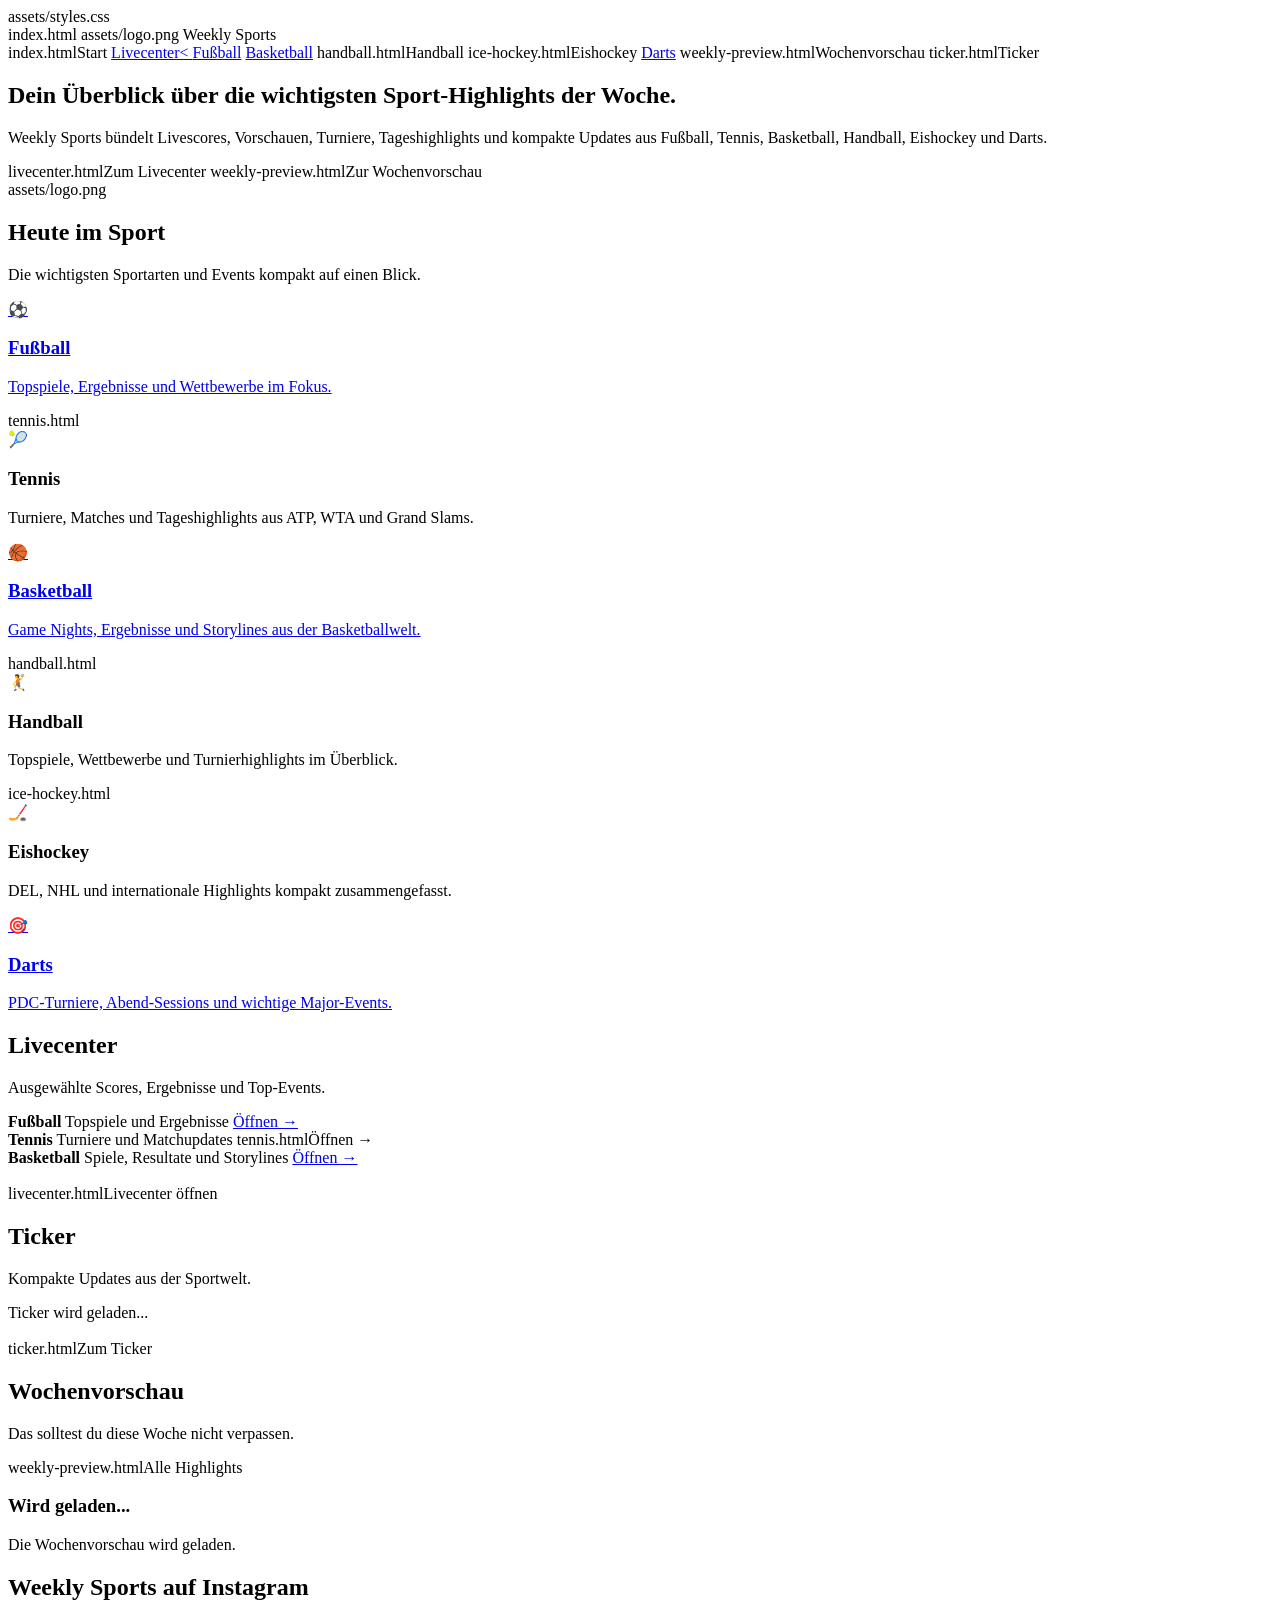
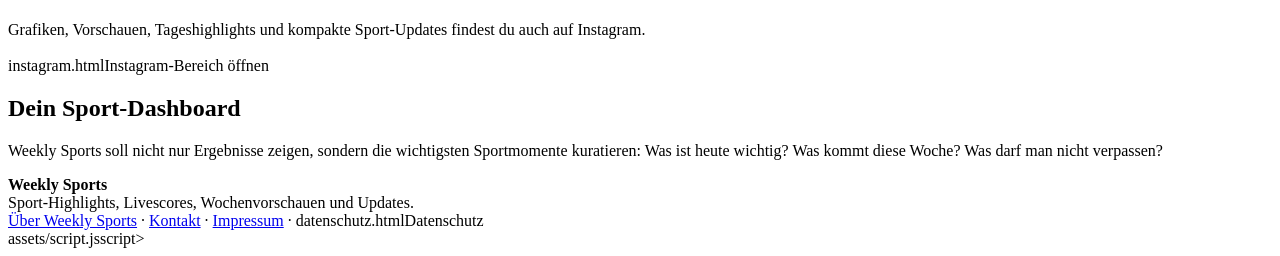
<file: index.html>
<!doctype html>
<html lang="de">
<head>
  <meta charset="utf-8">
  <meta name="viewport" content="width=device-width, initial-scale=1">
  <title>Weekly Sports | Sport-Highlights, Livescores und Wochenvorschau</title>
  <meta name="description" content="Weekly Sports bündelt Sport-Highlights, Livescores, Wochenvorschauen, Ticker und kompakte Updates aus Fußball, Tennis, Basketball, Handball, Eishockey und Darts.">
  assets/styles.css
</head>

<body>
  <header class="site-header">
    <nav class="nav">
      index.html
        assets/logo.png
        <span>Weekly Sports</span>
      </a>

      <div class="nav-links">
        index.htmlStart</a>
        <a href="livecenter.html">Livecenter< <a href="football.html">Fußball</a>
        <a href="tennis.html">        <a href="basketball.html">Basketball</a>
        handball.htmlHandball</a>
        ice-hockey.htmlEishockey</a>
        <a href="darts.html">Darts</a>
        weekly-preview.htmlWochenvorschau</a>
        ticker.htmlTicker</a>
      </div>
    </nav>
  </header>

  <main class="page">
    <section class="hero">
      <div class="hero-copy">
        <h1>Dein Überblick über die wichtigsten <strong>Sport-Highlights</strong> der Woche.</h1>
        <p>
          Weekly Sports bündelt Livescores, Vorschauen, Turniere, Tageshighlights und kompakte Updates aus Fußball,
          Tennis, Basketball, Handball, Eishockey und Darts.
        </p>

        <div class="hero-actions">
          livecenter.htmlZum Livecenter</a>
          weekly-preview.htmlZur Wochenvorschau</a>
        </div>
      </div>

      <div class="hero-logo">
        assets/logo.png
      </div>
    </section>

    <section class="section">
      <div class="section-head">
        <div>
          <h2 class="section-title">Heute im Sport</h2>
          <p class="section-text">Die wichtigsten Sportarten und Events kompakt auf einen Blick.</p>
        </div>
      </div>

      <div class="grid sports">
        <a class="card sport-card" href="football.html">
          <div>
            <div class="sport-icon">⚽</div>
            <h3>Fußball</h3>
            <p>Topspiele, Ergebnisse und Wettbewerbe im Fokus.</p>
          </div>
        </a>

        tennis.html
          <div>
            <div class="sport-icon">🎾</div>
            <h3>Tennis</h3>
            <p>Turniere, Matches und Tageshighlights aus ATP, WTA und Grand Slams.</p>
          </div>
        </a>

        <a class="card sport-card" href="basketball.html">
          <div>
            <div class="sport-icon">🏀</div>
            <h3>Basketball</h3>
            <p>Game Nights, Ergebnisse und Storylines aus der Basketballwelt.</p>
          </div>
        </a>

        handball.html
          <div>
            <div class="sport-icon">🤾</div>
            <h3>Handball</h3>
            <p>Topspiele, Wettbewerbe und Turnierhighlights im Überblick.</p>
          </div>
        </a>

        ice-hockey.html
          <div>
            <div class="sport-icon">🏒</div>
            <h3>Eishockey</h3>
            <p>DEL, NHL und internationale Highlights kompakt zusammengefasst.</p>
          </div>
        </a>

        <a class="card sport-card" href="darts.html">
          <div>
            <div class="sport-icon">🎯</div>
            <h3>Darts</h3>
            <p>PDC-Turniere, Abend-Sessions und wichtige Major-Events.</p>
          </div>
        </a>
      </div>
    </section>

    <section class="section panel-grid">
      <div class="card">
        <div class="section-head">
          <div>
            <h2 class="section-title">Livecenter</h2>
            <p class="section-text">Ausgewählte Scores, Ergebnisse und Top-Events.</p>
          </div>
        </div>

        <div class="score-list">
          <div class="score-row">
            <strong>Fußball</strong>
            <span>Topspiele und Ergebnisse</span>
            <a href="football.html">Öffnen →</a>
          </div>

          <div class="score-row">
            <strong>Tennis</strong>
            <span>Turniere und Matchupdates</span>
            tennis.htmlÖffnen →</a>
          </div>

          <div class="score-row">
            <strong>Basketball</strong>
            <span>Spiele, Resultate und Storylines</span>
            <a href="basketball.html">Öffnen →</a>
          </div>
        </div>

        <p style="margin-top: 18px;">
          livecenter.htmlLivecenter öffnen</a>
        </p>
      </div>

      <div class="card">
        <div class="section-head">
          <div>
            <h2 class="section-title">Ticker</h2>
            <p class="section-text">Kompakte Updates aus der Sportwelt.</p>
          </div>
        </div>

        <div class="ticker-list" data-ticker>
          <p class="section-text">Ticker wird geladen...</p>
        </div>

        <p style="margin-top: 18px;">
          ticker.htmlZum Ticker</a>
        </p>
      </div>
    </section>

    <section class="section">
      <div class="section-head">
        <div>
          <h2 class="section-title">Wochenvorschau</h2>
          <p class="section-text">Das solltest du diese Woche nicht verpassen.</p>
        </div>

        weekly-preview.htmlAlle Highlights</a>
      </div>

      <div class="grid three" data-weekly-preview>
        <article class="card">
          <h3>Wird geladen...</h3>
          <p>Die Wochenvorschau wird geladen.</p>
        </article>
      </div>
    </section>

    <section class="section instagram-strip">
      <div class="card">
        <h2 class="section-title">Weekly Sports auf Instagram</h2>
        <p class="section-text">
          Grafiken, Vorschauen, Tageshighlights und kompakte Sport-Updates findest du auch auf Instagram.
        </p>

        <p style="margin-top: 18px;">
          instagram.htmlInstagram-Bereich öffnen</a>
        </p>
      </div>

      <div class="card">
        <h2 class="section-title">Dein Sport-Dashboard</h2>
        <p class="section-text">
          Weekly Sports soll nicht nur Ergebnisse zeigen, sondern die wichtigsten Sportmomente kuratieren:
          Was ist heute wichtig? Was kommt diese Woche? Was darf man nicht verpassen?
        </p>
      </div>
    </section>
  </main>

  <footer class="footer">
    <div class="footer-inner">
      <div>
        <strong>Weekly Sports</strong><br>
        Sport-Highlights, Livescores, Wochenvorschauen und Updates.
      </div>

      <div>
        <a href="about.html">Über Weekly Sports</a> ·
        <a href="contact.html">Kontakt</a> ·
        <a href="impressum.html">Impressum</a> ·
        datenschutz.htmlDatenschutz</a>
      </div>
    </div>
  </footer>

  assets/script.jsscript>
</body>
</html>
</file>
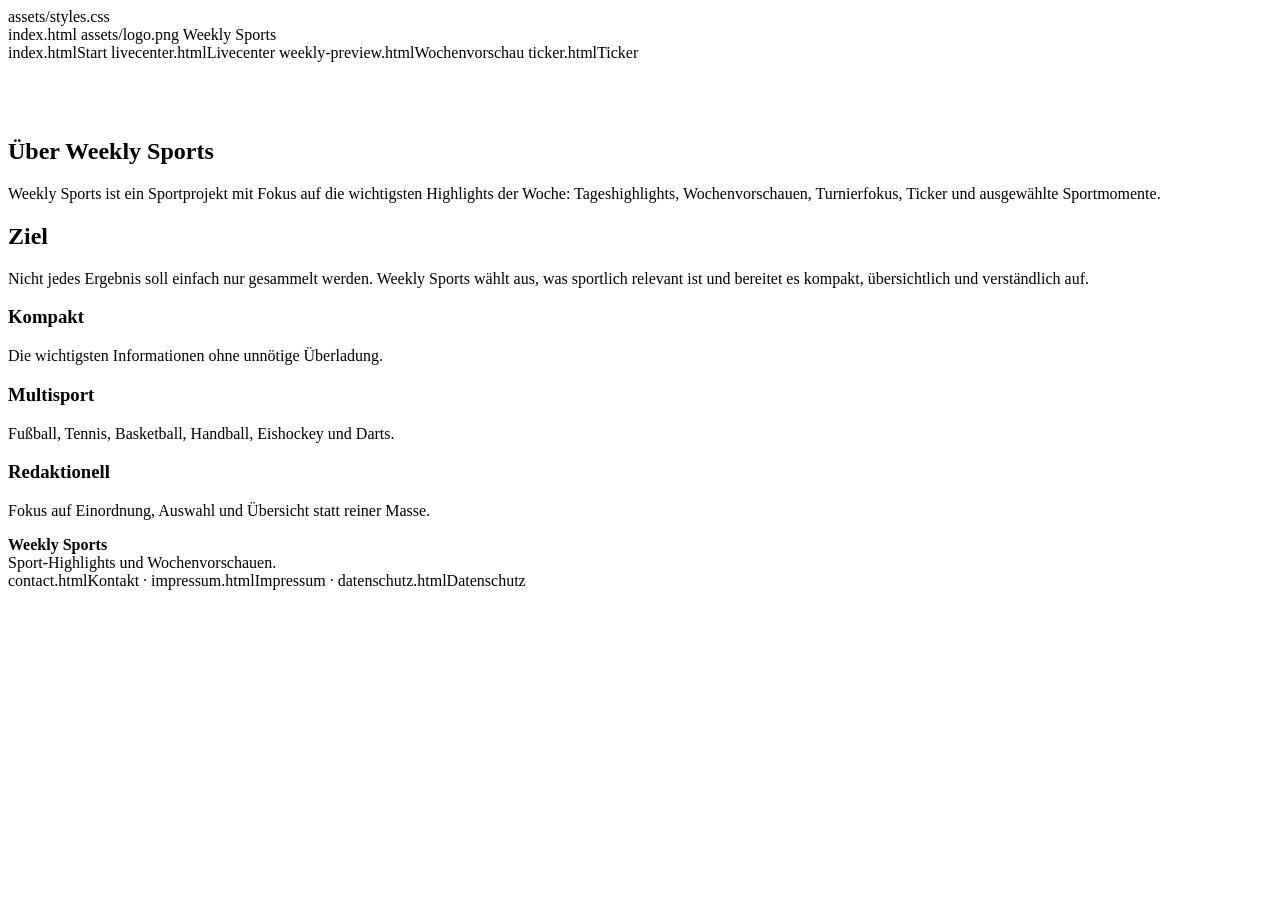
<file: about.html>
<!doctype html>
<html lang="de">
<head>
  <meta charset="utf-8">
  <meta name="viewport" content="width=device-width, initial-scale=1">
  <title>Über Weekly Sports</title>
  <meta name="description" content="Über Weekly Sports: Sport-Highlights, Wochenvorschauen, Ticker und ausgewählte Updates.">
  assets/styles.css
</head>

<body>
  <header class="site-header">
    <nav class="nav">
      index.html
        assets/logo.png
        <span>Weekly Sports</span>
      </a>

      <div class="nav-links">
        index.htmlStart</a>
        livecenter.htmlLivecenter</a>
        weekly-preview.htmlWochenvorschau</a>
        ticker.htmlTicker</a>
      </div>
    </nav>
  </header>

  <main class="page">
    <section class="section" style="padding-top: 56px;">
      <div class="panel-grid">
        <div class="card">
          <h1 class="section-title">Über Weekly Sports</h1>
          <p class="section-text">
            Weekly Sports ist ein Sportprojekt mit Fokus auf die wichtigsten Highlights der Woche:
            Tageshighlights, Wochenvorschauen, Turnierfokus, Ticker und ausgewählte Sportmomente.
          </p>
        </div>

        <div class="card">
          <h2 class="section-title">Ziel</h2>
          <p class="section-text">
            Nicht jedes Ergebnis soll einfach nur gesammelt werden. Weekly Sports wählt aus,
            was sportlich relevant ist und bereitet es kompakt, übersichtlich und verständlich auf.
          </p>
        </div>
      </div>
    </section>

    <section class="section">
      <div class="grid three">
        <article class="card">
          <h3>Kompakt</h3>
          <p>Die wichtigsten Informationen ohne unnötige Überladung.</p>
        </article>

        <article class="card">
          <h3>Multisport</h3>
          <p>Fußball, Tennis, Basketball, Handball, Eishockey und Darts.</p>
        </article>

        <article class="card">
          <h3>Redaktionell</h3>
          <p>Fokus auf Einordnung, Auswahl und Übersicht statt reiner Masse.</p>
        </article>
      </div>
    </section>
  </main>

  <footer class="footer">
    <div class="footer-inner">
      <div>
        <strong>Weekly Sports</strong><br>
        Sport-Highlights und Wochenvorschauen.
      </div>

      <div>
        contact.htmlKontakt</a> ·
        impressum.htmlImpressum</a> ·
        datenschutz.htmlDatenschutz</a>
      </div>
    </div>
  </footer>
</body>
</html>
</file>
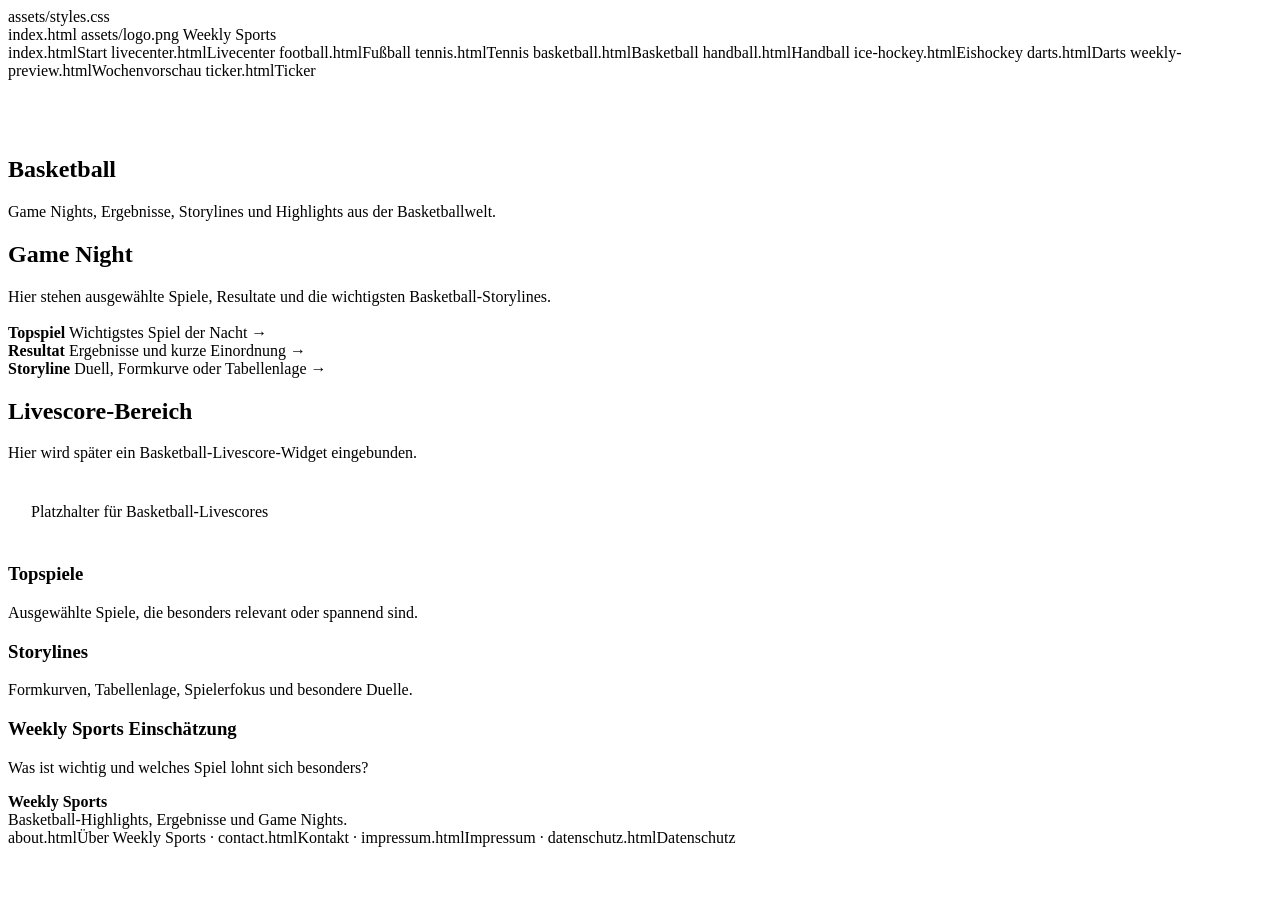
<file: basketball.html>
<!doctype html>
<html lang="de">
<head>
  <meta charset="utf-8">
  <meta name="viewport" content="width=device-width, initial-scale=1">
  <title>Basketball | Weekly Sports</title>
  <meta name="description" content="Basketball bei Weekly Sports: Spiele, Ergebnisse, Game Nights, Storylines und Highlights.">
  assets/styles.css
</head>

<body>
  <header class="site-header">
    <nav class="nav">
      index.html
        assets/logo.png
        <span>Weekly Sports</span>
      </a>

      <div class="nav-links">
        index.htmlStart</a>
        livecenter.htmlLivecenter</a>
        football.htmlFußball</a>
        tennis.htmlTennis</a>
        basketball.htmlBasketball</a>
        handball.htmlHandball</a>
        ice-hockey.htmlEishockey</a>
        darts.htmlDarts</a>
        weekly-preview.htmlWochenvorschau</a>
        ticker.htmlTicker</a>
      </div>
    </nav>
  </header>

  <main class="page">
    <section class="section" style="padding-top: 56px;">
      <div class="section-head">
        <div>
          <h1 class="section-title">Basketball</h1>
          <p class="section-text">
            Game Nights, Ergebnisse, Storylines und Highlights aus der Basketballwelt.
          </p>
        </div>
      </div>

      <div class="panel-grid">
        <div class="card">
          <h2 class="section-title">Game Night</h2>
          <p class="section-text">
            Hier stehen ausgewählte Spiele, Resultate und die wichtigsten Basketball-Storylines.
          </p>

          <div class="score-list" style="margin-top: 18px;">
            <div class="score-row">
              <strong>Topspiel</strong>
              <span>Wichtigstes Spiel der Nacht</span>
              <span>→</span>
            </div>
            <div class="score-row">
              <strong>Resultat</strong>
              <span>Ergebnisse und kurze Einordnung</span>
              <span>→</span>
            </div>
            <div class="score-row">
              <strong>Storyline</strong>
              <span>Duell, Formkurve oder Tabellenlage</span>
              <span>→</span>
            </div>
          </div>
        </div>

        <div class="card">
          <h2 class="section-title">Livescore-Bereich</h2>
          <p class="section-text">
            Hier wird später ein Basketball-Livescore-Widget eingebunden.
          </p>

          <div style="margin-top: 18px; padding: 22px; border: 1px dashed rgba(255,255,255,0.25); border-radius: 18px; color: var(--muted);">
            Platzhalter für Basketball-Livescores
          </div>
        </div>
      </div>
    </section>

    <section class="section">
      <div class="grid three">
        <article class="card">
          <h3>Topspiele</h3>
          <p>Ausgewählte Spiele, die besonders relevant oder spannend sind.</p>
        </article>

        <article class="card">
          <h3>Storylines</h3>
          <p>Formkurven, Tabellenlage, Spielerfokus und besondere Duelle.</p>
        </article>

        <article class="card">
          <h3>Weekly Sports Einschätzung</h3>
          <p>Was ist wichtig und welches Spiel lohnt sich besonders?</p>
        </article>
      </div>
    </section>
  </main>

  <footer class="footer">
    <div class="footer-inner">
      <div>
        <strong>Weekly Sports</strong><br>
        Basketball-Highlights, Ergebnisse und Game Nights.
      </div>

      <div>
        about.htmlÜber Weekly Sports</a> ·
        contact.htmlKontakt</a> ·
        impressum.htmlImpressum</a> ·
        datenschutz.htmlDatenschutz</a>
      </div>
    </div>
  </footer>
</body>
</html>
</file>
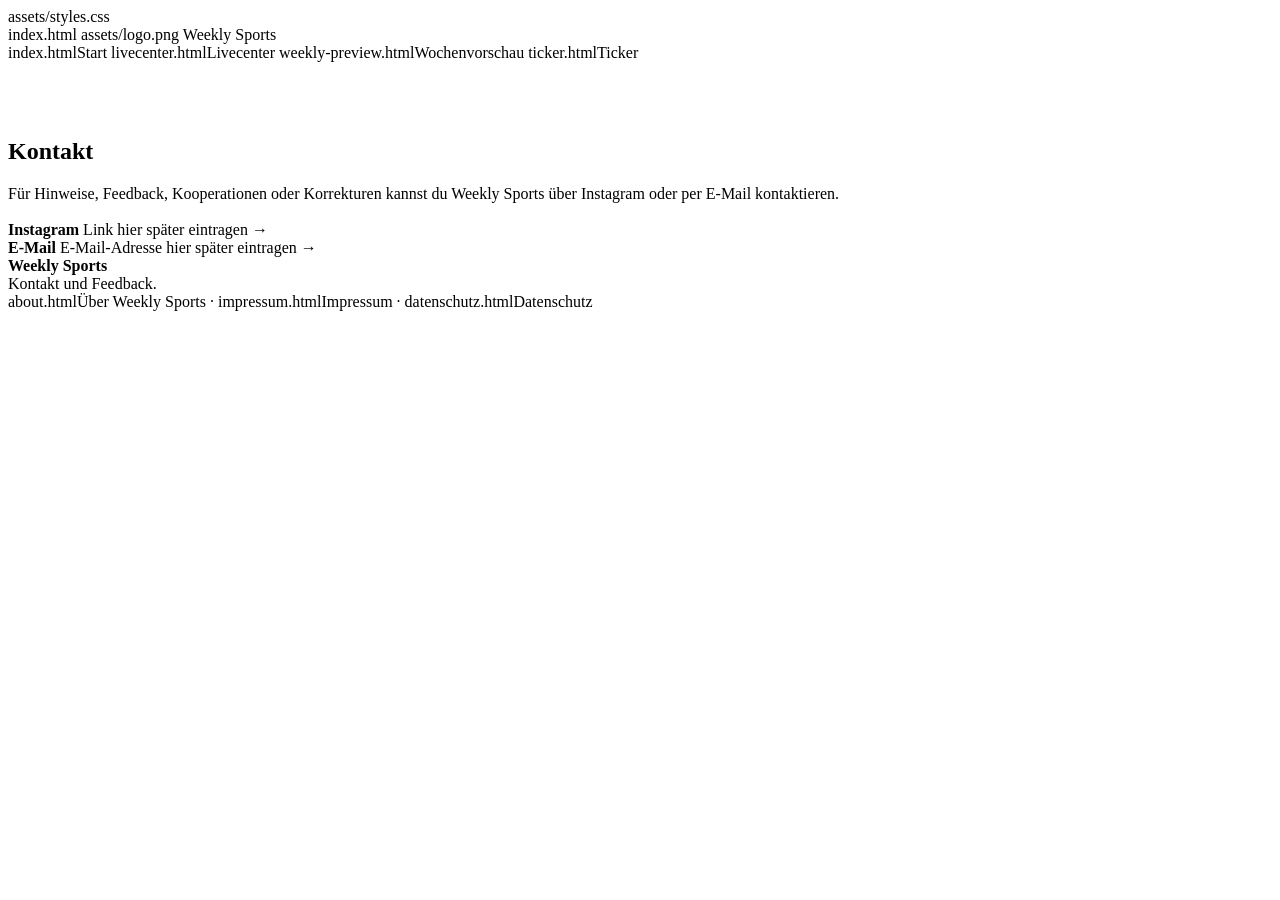
<file: contact.html>
<!doctype html>
<html lang="de">
<head>
  <meta charset="utf-8">
  <meta name="viewport" content="width=device-width, initial-scale=1">
  <title>Kontakt | Weekly Sports</title>
  <meta name="description" content="Kontakt zu Weekly Sports.">
  assets/styles.css
</head>

<body>
  <header class="site-header">
    <nav class="nav">
      index.html
        assets/logo.png
        <span>Weekly Sports</span>
      </a>

      <div class="nav-links">
        index.htmlStart</a>
        livecenter.htmlLivecenter</a>
        weekly-preview.htmlWochenvorschau</a>
        ticker.htmlTicker</a>
      </div>
    </nav>
  </header>

  <main class="page">
    <section class="section" style="padding-top: 56px;">
      <div class="card">
        <h1 class="section-title">Kontakt</h1>
        <p class="section-text">
          Für Hinweise, Feedback, Kooperationen oder Korrekturen kannst du Weekly Sports über Instagram oder per E-Mail kontaktieren.
        </p>

        <div class="score-list" style="margin-top: 18px;">
          <div class="score-row">
            <strong>Instagram</strong>
            <span>Link hier später eintragen</span>
            <span>→</span>
          </div>

          <div class="score-row">
            <strong>E-Mail</strong>
            <span>E-Mail-Adresse hier später eintragen</span>
            <span>→</span>
          </div>
        </div>
      </div>
    </section>
  </main>

  <footer class="footer">
    <div class="footer-inner">
      <div>
        <strong>Weekly Sports</strong><br>
        Kontakt und Feedback.
      </div>

      <div>
        about.htmlÜber Weekly Sports</a> ·
        impressum.htmlImpressum</a> ·
        datenschutz.htmlDatenschutz</a>
      </div>
    </div>
  </footer>
</body>
</html>
</file>
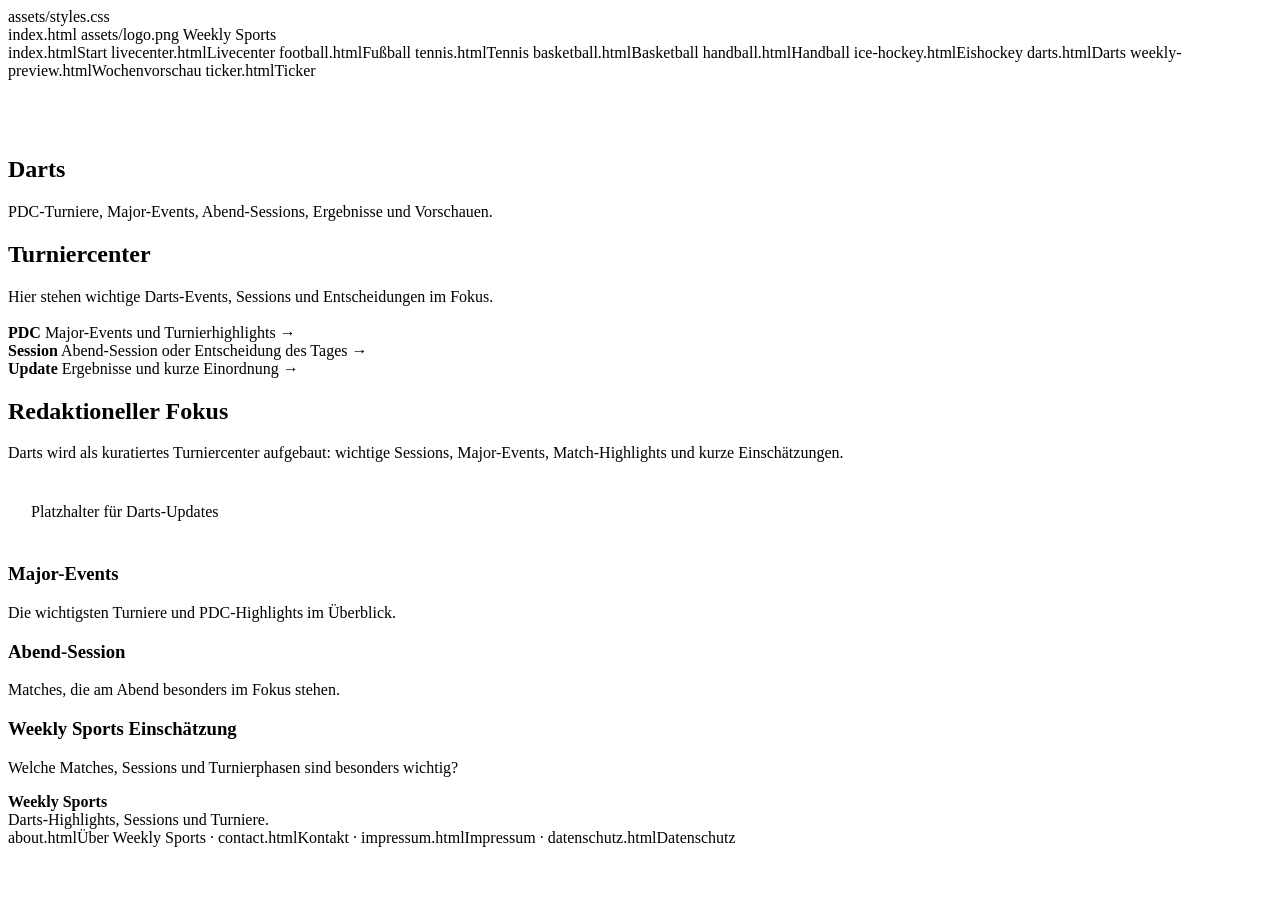
<file: darts.html>
<!doctype html>
<html lang="de">
<head>
  <meta charset="utf-8">
  <meta name="viewport" content="width=device-width, initial-scale=1">
  <title>Darts | Weekly Sports</title>
  <meta name="description" content="Darts bei Weekly Sports: PDC-Turniere, Major-Events, Abend-Sessions, Ergebnisse und Vorschauen.">
  assets/styles.css
</head>

<body>
  <header class="site-header">
    <nav class="nav">
      index.html
        assets/logo.png
        <span>Weekly Sports</span>
      </a>

      <div class="nav-links">
        index.htmlStart</a>
        livecenter.htmlLivecenter</a>
        football.htmlFußball</a>
        tennis.htmlTennis</a>
        basketball.htmlBasketball</a>
        handball.htmlHandball</a>
        ice-hockey.htmlEishockey</a>
        darts.htmlDarts</a>
        weekly-preview.htmlWochenvorschau</a>
        ticker.htmlTicker</a>
      </div>
    </nav>
  </header>

  <main class="page">
    <section class="section" style="padding-top: 56px;">
      <div class="section-head">
        <div>
          <h1 class="section-title">Darts</h1>
          <p class="section-text">
            PDC-Turniere, Major-Events, Abend-Sessions, Ergebnisse und Vorschauen.
          </p>
        </div>
      </div>

      <div class="panel-grid">
        <div class="card">
          <h2 class="section-title">Turniercenter</h2>
          <p class="section-text">
            Hier stehen wichtige Darts-Events, Sessions und Entscheidungen im Fokus.
          </p>

          <div class="score-list" style="margin-top: 18px;">
            <div class="score-row">
              <strong>PDC</strong>
              <span>Major-Events und Turnierhighlights</span>
              <span>→</span>
            </div>
            <div class="score-row">
              <strong>Session</strong>
              <span>Abend-Session oder Entscheidung des Tages</span>
              <span>→</span>
            </div>
            <div class="score-row">
              <strong>Update</strong>
              <span>Ergebnisse und kurze Einordnung</span>
              <span>→</span>
            </div>
          </div>
        </div>

        <div class="card">
          <h2 class="section-title">Redaktioneller Fokus</h2>
          <p class="section-text">
            Darts wird als kuratiertes Turniercenter aufgebaut:
            wichtige Sessions, Major-Events, Match-Highlights und kurze Einschätzungen.
          </p>

          <div style="margin-top: 18px; padding: 22px; border: 1px dashed rgba(255,255,255,0.25); border-radius: 18px; color: var(--muted);">
            Platzhalter für Darts-Updates
          </div>
        </div>
      </div>
    </section>

    <section class="section">
      <div class="grid three">
        <article class="card">
          <h3>Major-Events</h3>
          <p>Die wichtigsten Turniere und PDC-Highlights im Überblick.</p>
        </article>

        <article class="card">
          <h3>Abend-Session</h3>
          <p>Matches, die am Abend besonders im Fokus stehen.</p>
        </article>

        <article class="card">
          <h3>Weekly Sports Einschätzung</h3>
          <p>Welche Matches, Sessions und Turnierphasen sind besonders wichtig?</p>
        </article>
      </div>
    </section>
  </main>

  <footer class="footer">
    <div class="footer-inner">
      <div>
        <strong>Weekly Sports</strong><br>
        Darts-Highlights, Sessions und Turniere.
      </div>

      <div>
        about.htmlÜber Weekly Sports</a> ·
        contact.htmlKontakt</a> ·
        impressum.htmlImpressum</a> ·
        datenschutz.htmlDatenschutz</a>
      </div>
    </div>
  </footer>
</body>
</html>
</file>
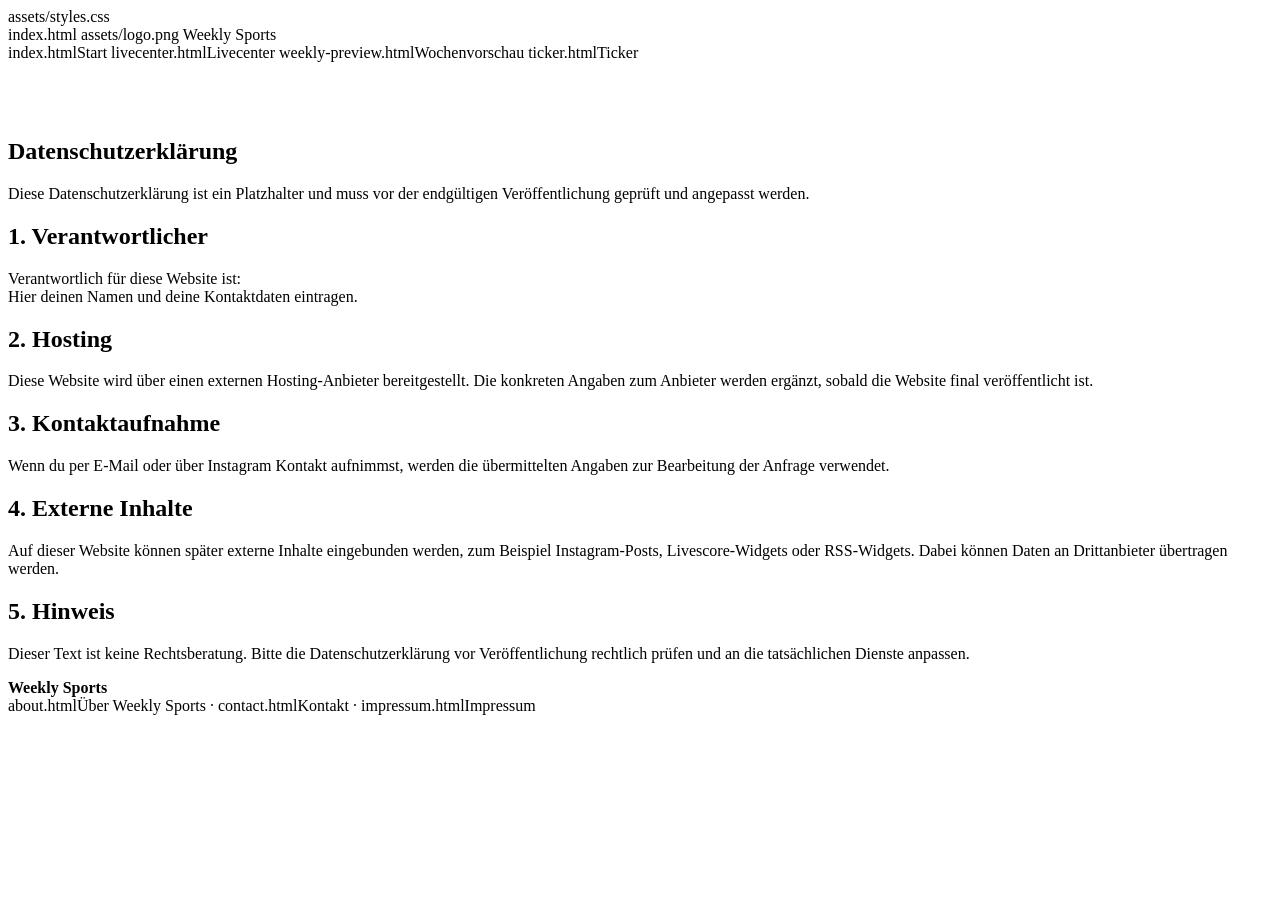
<file: datenschutz.html>
<!doctype html>
<html lang="de">
<head>
  <meta charset="utf-8">
  <meta name="viewport" content="width=device-width, initial-scale=1">
  <title>Datenschutz | Weekly Sports</title>
  <meta name="description" content="Datenschutzerklärung von Weekly Sports.">
  assets/styles.css
</head>

<body>
  <header class="site-header">
    <nav class="nav">
      index.html
        assets/logo.png
        <span>Weekly Sports</span>
      </a>

      <div class="nav-links">
        index.htmlStart</a>
        livecenter.htmlLivecenter</a>
        weekly-preview.htmlWochenvorschau</a>
        ticker.htmlTicker</a>
      </div>
    </nav>
  </header>

  <main class="page">
    <section class="section" style="padding-top: 56px;">
      <div class="card">
        <h1 class="section-title">Datenschutzerklärung</h1>

        <p class="section-text">
          Diese Datenschutzerklärung ist ein Platzhalter und muss vor der endgültigen Veröffentlichung geprüft und angepasst werden.
        </p>

        <h2 class="section-title">1. Verantwortlicher</h2>
        <p class="section-text">
          Verantwortlich für diese Website ist:<br>
          Hier deinen Namen und deine Kontaktdaten eintragen.
        </p>

        <h2 class="section-title">2. Hosting</h2>
        <p class="section-text">
          Diese Website wird über einen externen Hosting-Anbieter bereitgestellt.
          Die konkreten Angaben zum Anbieter werden ergänzt, sobald die Website final veröffentlicht ist.
        </p>

        <h2 class="section-title">3. Kontaktaufnahme</h2>
        <p class="section-text">
          Wenn du per E-Mail oder über Instagram Kontakt aufnimmst, werden die übermittelten Angaben zur Bearbeitung der Anfrage verwendet.
        </p>

        <h2 class="section-title">4. Externe Inhalte</h2>
        <p class="section-text">
          Auf dieser Website können später externe Inhalte eingebunden werden, zum Beispiel Instagram-Posts, Livescore-Widgets oder RSS-Widgets.
          Dabei können Daten an Drittanbieter übertragen werden.
        </p>

        <h2 class="section-title">5. Hinweis</h2>
        <p class="section-text">
          Dieser Text ist keine Rechtsberatung. Bitte die Datenschutzerklärung vor Veröffentlichung rechtlich prüfen und an die tatsächlichen Dienste anpassen.
        </p>
      </div>
    </section>
  </main>

  <footer class="footer">
    <div class="footer-inner">
      <div>
        <strong>Weekly Sports</strong>
      </div>

      <div>
        about.htmlÜber Weekly Sports</a> ·
        contact.htmlKontakt</a> ·
        impressum.htmlImpressum</a>
      </div>
    </div>
  </footer>
</body>
</html>
</file>
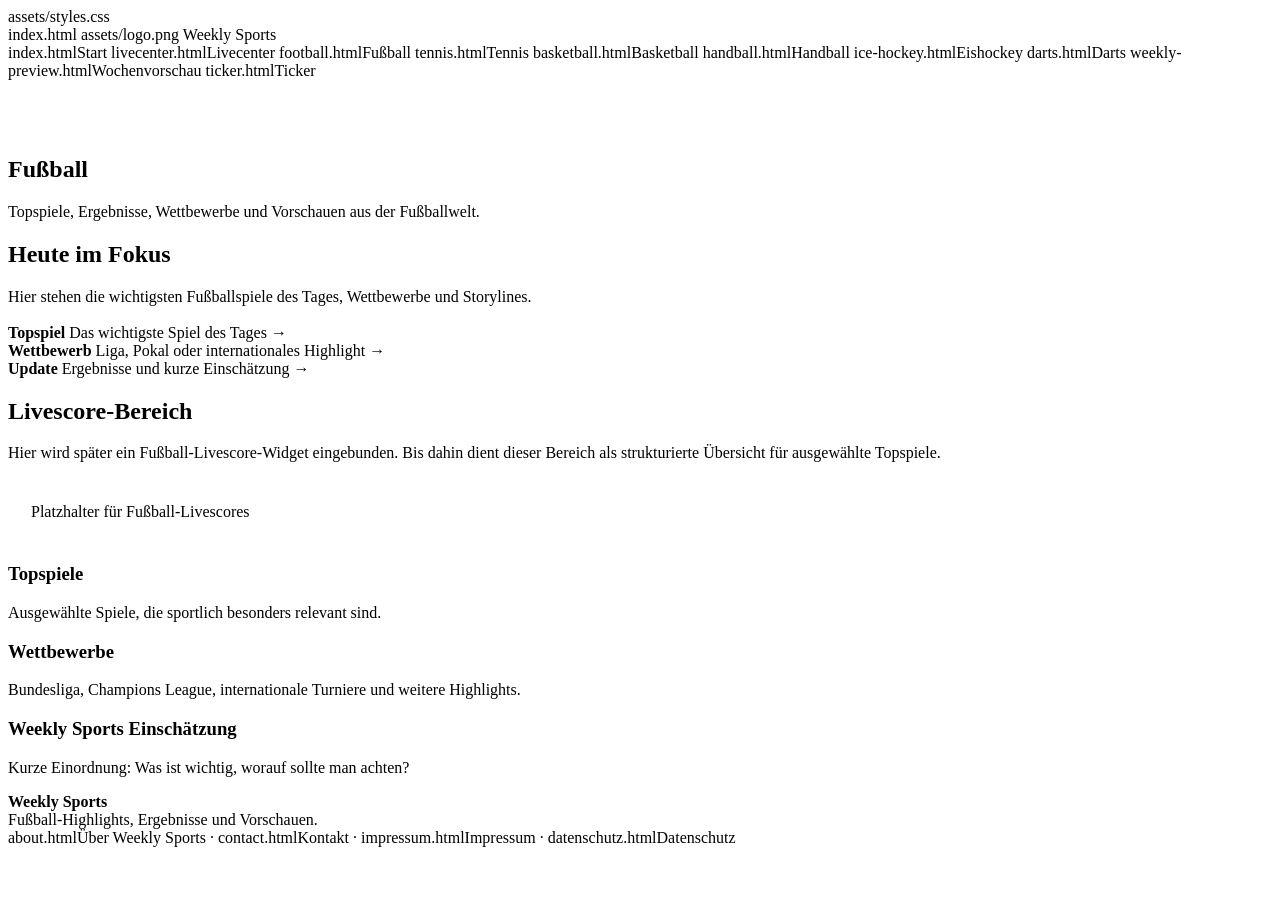
<file: football.html>
<!doctype html>
<html lang="de">
<head>
  <meta charset="utf-8">
  <meta name="viewport" content="width=device-width, initial-scale=1">
  <title>Fußball | Weekly Sports</title>
  <meta name="description" content="Fußball bei Weekly Sports: Topspiele, Ergebnisse, Wettbewerbe, Vorschauen und Highlights im Überblick.">
  assets/styles.css
</head>

<body>
  <header class="site-header">
    <nav class="nav">
      index.html
        assets/logo.png
        <span>Weekly Sports</span>
      </a>

      <div class="nav-links">
        index.htmlStart</a>
        livecenter.htmlLivecenter</a>
        football.htmlFußball</a>
        tennis.htmlTennis</a>
        basketball.htmlBasketball</a>
        handball.htmlHandball</a>
        ice-hockey.htmlEishockey</a>
        darts.htmlDarts</a>
        weekly-preview.htmlWochenvorschau</a>
        ticker.htmlTicker</a>
      </div>
    </nav>
  </header>

  <main class="page">
    <section class="section" style="padding-top: 56px;">
      <div class="section-head">
        <div>
          <h1 class="section-title">Fußball</h1>
          <p class="section-text">
            Topspiele, Ergebnisse, Wettbewerbe und Vorschauen aus der Fußballwelt.
          </p>
        </div>
      </div>

      <div class="panel-grid">
        <div class="card">
          <h2 class="section-title">Heute im Fokus</h2>
          <p class="section-text">
            Hier stehen die wichtigsten Fußballspiele des Tages, Wettbewerbe und Storylines.
          </p>

          <div class="score-list" style="margin-top: 18px;">
            <div class="score-row">
              <strong>Topspiel</strong>
              <span>Das wichtigste Spiel des Tages</span>
              <span>→</span>
            </div>
            <div class="score-row">
              <strong>Wettbewerb</strong>
              <span>Liga, Pokal oder internationales Highlight</span>
              <span>→</span>
            </div>
            <div class="score-row">
              <strong>Update</strong>
              <span>Ergebnisse und kurze Einschätzung</span>
              <span>→</span>
            </div>
          </div>
        </div>

        <div class="card">
          <h2 class="section-title">Livescore-Bereich</h2>
          <p class="section-text">
            Hier wird später ein Fußball-Livescore-Widget eingebunden. Bis dahin dient dieser Bereich als strukturierte Übersicht für ausgewählte Topspiele.
          </p>

          <div style="margin-top: 18px; padding: 22px; border: 1px dashed rgba(255,255,255,0.25); border-radius: 18px; color: var(--muted);">
            Platzhalter für Fußball-Livescores
          </div>
        </div>
      </div>
    </section>

    <section class="section">
      <div class="grid three">
        <article class="card">
          <h3>Topspiele</h3>
          <p>Ausgewählte Spiele, die sportlich besonders relevant sind.</p>
        </article>

        <article class="card">
          <h3>Wettbewerbe</h3>
          <p>Bundesliga, Champions League, internationale Turniere und weitere Highlights.</p>
        </article>

        <article class="card">
          <h3>Weekly Sports Einschätzung</h3>
          <p>Kurze Einordnung: Was ist wichtig, worauf sollte man achten?</p>
        </article>
      </div>
    </section>
  </main>

  <footer class="footer">
    <div class="footer-inner">
      <div>
        <strong>Weekly Sports</strong><br>
        Fußball-Highlights, Ergebnisse und Vorschauen.
      </div>

      <div>
        about.htmlÜber Weekly Sports</a> ·
        contact.htmlKontakt</a> ·
        impressum.htmlImpressum</a> ·
        datenschutz.htmlDatenschutz</a>
      </div>
    </div>
  </footer>
</body>
</html>
</file>
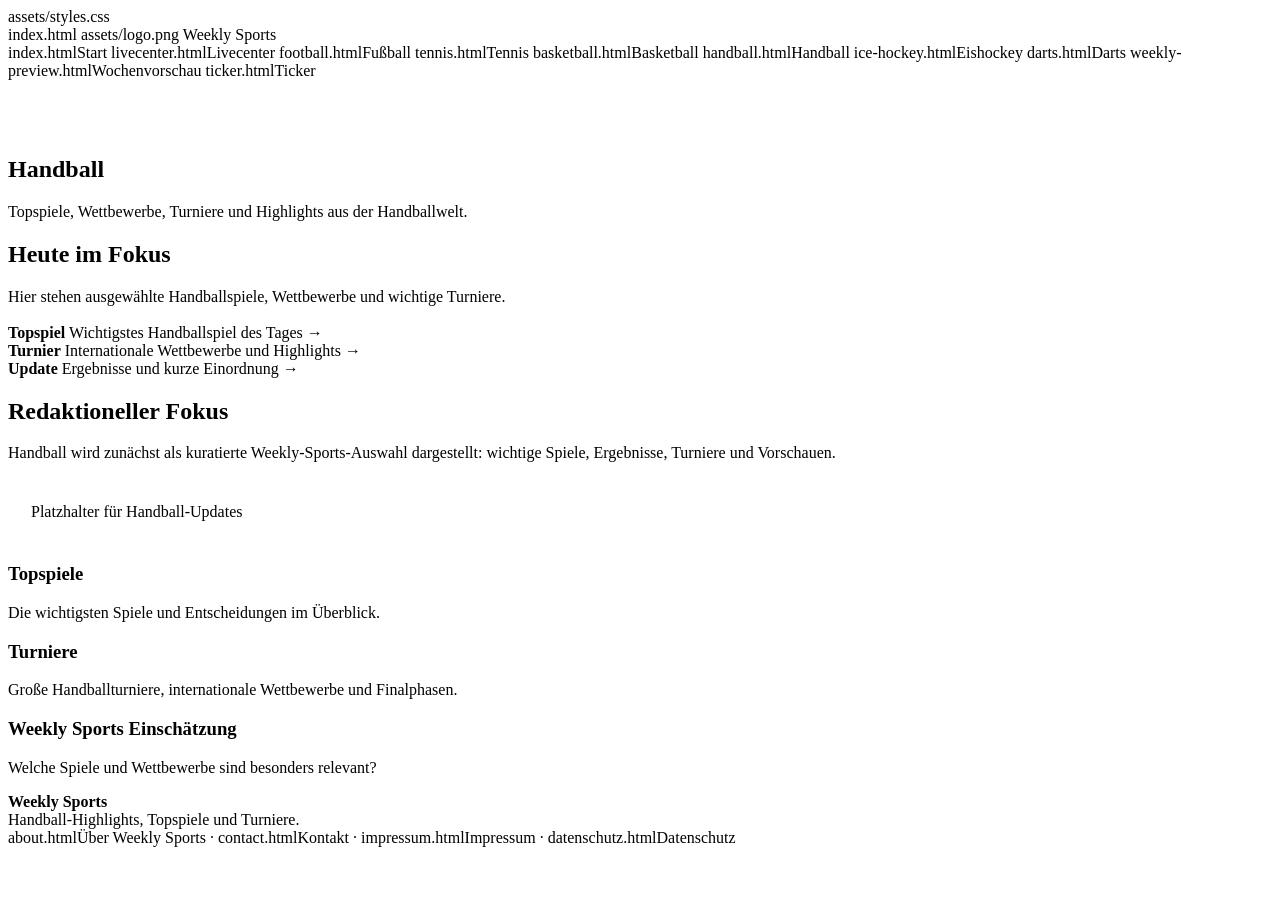
<file: handball.html>
<!doctype html>
<html lang="de">
<head>
  <meta charset="utf-8">
  <meta name="viewport" content="width=device-width, initial-scale=1">
  <title>Handball | Weekly Sports</title>
  <meta name="description" content="Handball bei Weekly Sports: Topspiele, Turniere, Ergebnisse und Highlights im Überblick.">
  assets/styles.css
</head>

<body>
  <header class="site-header">
    <nav class="nav">
      index.html
        assets/logo.png
        <span>Weekly Sports</span>
      </a>

      <div class="nav-links">
        index.htmlStart</a>
        livecenter.htmlLivecenter</a>
        football.htmlFußball</a>
        tennis.htmlTennis</a>
        basketball.htmlBasketball</a>
        handball.htmlHandball</a>
        ice-hockey.htmlEishockey</a>
        darts.htmlDarts</a>
        weekly-preview.htmlWochenvorschau</a>
        ticker.htmlTicker</a>
      </div>
    </nav>
  </header>

  <main class="page">
    <section class="section" style="padding-top: 56px;">
      <div class="section-head">
        <div>
          <h1 class="section-title">Handball</h1>
          <p class="section-text">
            Topspiele, Wettbewerbe, Turniere und Highlights aus der Handballwelt.
          </p>
        </div>
      </div>

      <div class="panel-grid">
        <div class="card">
          <h2 class="section-title">Heute im Fokus</h2>
          <p class="section-text">
            Hier stehen ausgewählte Handballspiele, Wettbewerbe und wichtige Turniere.
          </p>

          <div class="score-list" style="margin-top: 18px;">
            <div class="score-row">
              <strong>Topspiel</strong>
              <span>Wichtigstes Handballspiel des Tages</span>
              <span>→</span>
            </div>
            <div class="score-row">
              <strong>Turnier</strong>
              <span>Internationale Wettbewerbe und Highlights</span>
              <span>→</span>
            </div>
            <div class="score-row">
              <strong>Update</strong>
              <span>Ergebnisse und kurze Einordnung</span>
              <span>→</span>
            </div>
          </div>
        </div>

        <div class="card">
          <h2 class="section-title">Redaktioneller Fokus</h2>
          <p class="section-text">
            Handball wird zunächst als kuratierte Weekly-Sports-Auswahl dargestellt:
            wichtige Spiele, Ergebnisse, Turniere und Vorschauen.
          </p>

          <div style="margin-top: 18px; padding: 22px; border: 1px dashed rgba(255,255,255,0.25); border-radius: 18px; color: var(--muted);">
            Platzhalter für Handball-Updates
          </div>
        </div>
      </div>
    </section>

    <section class="section">
      <div class="grid three">
        <article class="card">
          <h3>Topspiele</h3>
          <p>Die wichtigsten Spiele und Entscheidungen im Überblick.</p>
        </article>

        <article class="card">
          <h3>Turniere</h3>
          <p>Große Handballturniere, internationale Wettbewerbe und Finalphasen.</p>
        </article>

        <article class="card">
          <h3>Weekly Sports Einschätzung</h3>
          <p>Welche Spiele und Wettbewerbe sind besonders relevant?</p>
        </article>
      </div>
    </section>
  </main>

  <footer class="footer">
    <div class="footer-inner">
      <div>
        <strong>Weekly Sports</strong><br>
        Handball-Highlights, Topspiele und Turniere.
      </div>

      <div>
        about.htmlÜber Weekly Sports</a> ·
        contact.htmlKontakt</a> ·
        impressum.htmlImpressum</a> ·
        datenschutz.htmlDatenschutz</a>
      </div>
    </div>
  </footer>
</body>
</html>
</file>
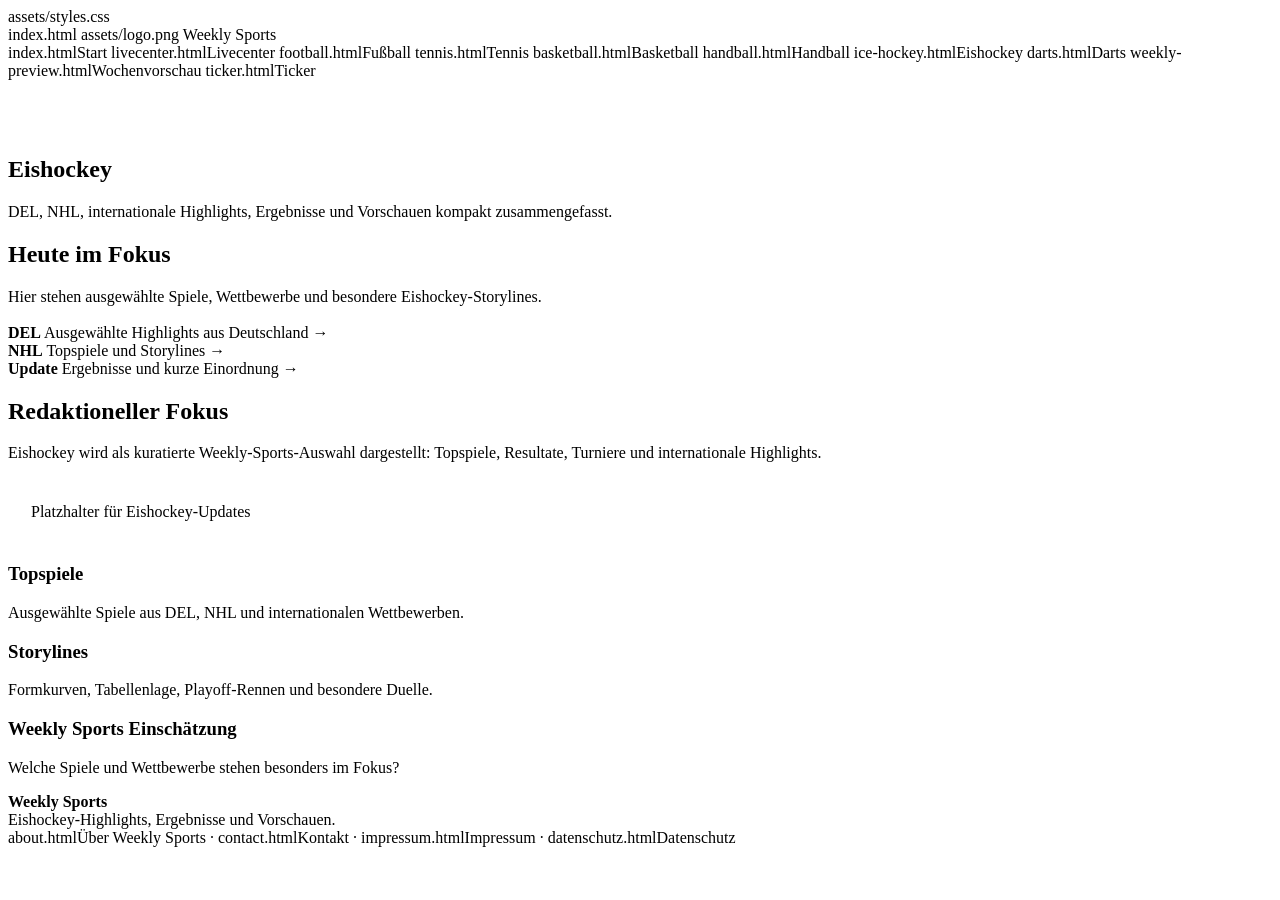
<file: ice-hockey.html>
<!doctype html>
<html lang="de">
<head>
  <meta charset="utf-8">
  <meta name="viewport" content="width=device-width, initial-scale=1">
  <title>Eishockey | Weekly Sports</title>
  <meta name="description" content="Eishockey bei Weekly Sports: DEL, NHL, internationale Highlights, Ergebnisse und Vorschauen.">
  assets/styles.css
</head>

<body>
  <header class="site-header">
    <nav class="nav">
      index.html
        assets/logo.png
        <span>Weekly Sports</span>
      </a>

      <div class="nav-links">
        index.htmlStart</a>
        livecenter.htmlLivecenter</a>
        football.htmlFußball</a>
        tennis.htmlTennis</a>
        basketball.htmlBasketball</a>
        handball.htmlHandball</a>
        ice-hockey.htmlEishockey</a>
        darts.htmlDarts</a>
        weekly-preview.htmlWochenvorschau</a>
        ticker.htmlTicker</a>
      </div>
    </nav>
  </header>

  <main class="page">
    <section class="section" style="padding-top: 56px;">
      <div class="section-head">
        <div>
          <h1 class="section-title">Eishockey</h1>
          <p class="section-text">
            DEL, NHL, internationale Highlights, Ergebnisse und Vorschauen kompakt zusammengefasst.
          </p>
        </div>
      </div>

      <div class="panel-grid">
        <div class="card">
          <h2 class="section-title">Heute im Fokus</h2>
          <p class="section-text">
            Hier stehen ausgewählte Spiele, Wettbewerbe und besondere Eishockey-Storylines.
          </p>

          <div class="score-list" style="margin-top: 18px;">
            <div class="score-row">
              <strong>DEL</strong>
              <span>Ausgewählte Highlights aus Deutschland</span>
              <span>→</span>
            </div>
            <div class="score-row">
              <strong>NHL</strong>
              <span>Topspiele und Storylines</span>
              <span>→</span>
            </div>
            <div class="score-row">
              <strong>Update</strong>
              <span>Ergebnisse und kurze Einordnung</span>
              <span>→</span>
            </div>
          </div>
        </div>

        <div class="card">
          <h2 class="section-title">Redaktioneller Fokus</h2>
          <p class="section-text">
            Eishockey wird als kuratierte Weekly-Sports-Auswahl dargestellt:
            Topspiele, Resultate, Turniere und internationale Highlights.
          </p>

          <div style="margin-top: 18px; padding: 22px; border: 1px dashed rgba(255,255,255,0.25); border-radius: 18px; color: var(--muted);">
            Platzhalter für Eishockey-Updates
          </div>
        </div>
      </div>
    </section>

    <section class="section">
      <div class="grid three">
        <article class="card">
          <h3>Topspiele</h3>
          <p>Ausgewählte Spiele aus DEL, NHL und internationalen Wettbewerben.</p>
        </article>

        <article class="card">
          <h3>Storylines</h3>
          <p>Formkurven, Tabellenlage, Playoff-Rennen und besondere Duelle.</p>
        </article>

        <article class="card">
          <h3>Weekly Sports Einschätzung</h3>
          <p>Welche Spiele und Wettbewerbe stehen besonders im Fokus?</p>
        </article>
      </div>
    </section>
  </main>

  <footer class="footer">
    <div class="footer-inner">
      <div>
        <strong>Weekly Sports</strong><br>
        Eishockey-Highlights, Ergebnisse und Vorschauen.
      </div>

      <div>
        about.htmlÜber Weekly Sports</a> ·
        contact.htmlKontakt</a> ·
        impressum.htmlImpressum</a> ·
        datenschutz.htmlDatenschutz</a>
      </div>
    </div>
  </footer>
</body>
</html>
</file>
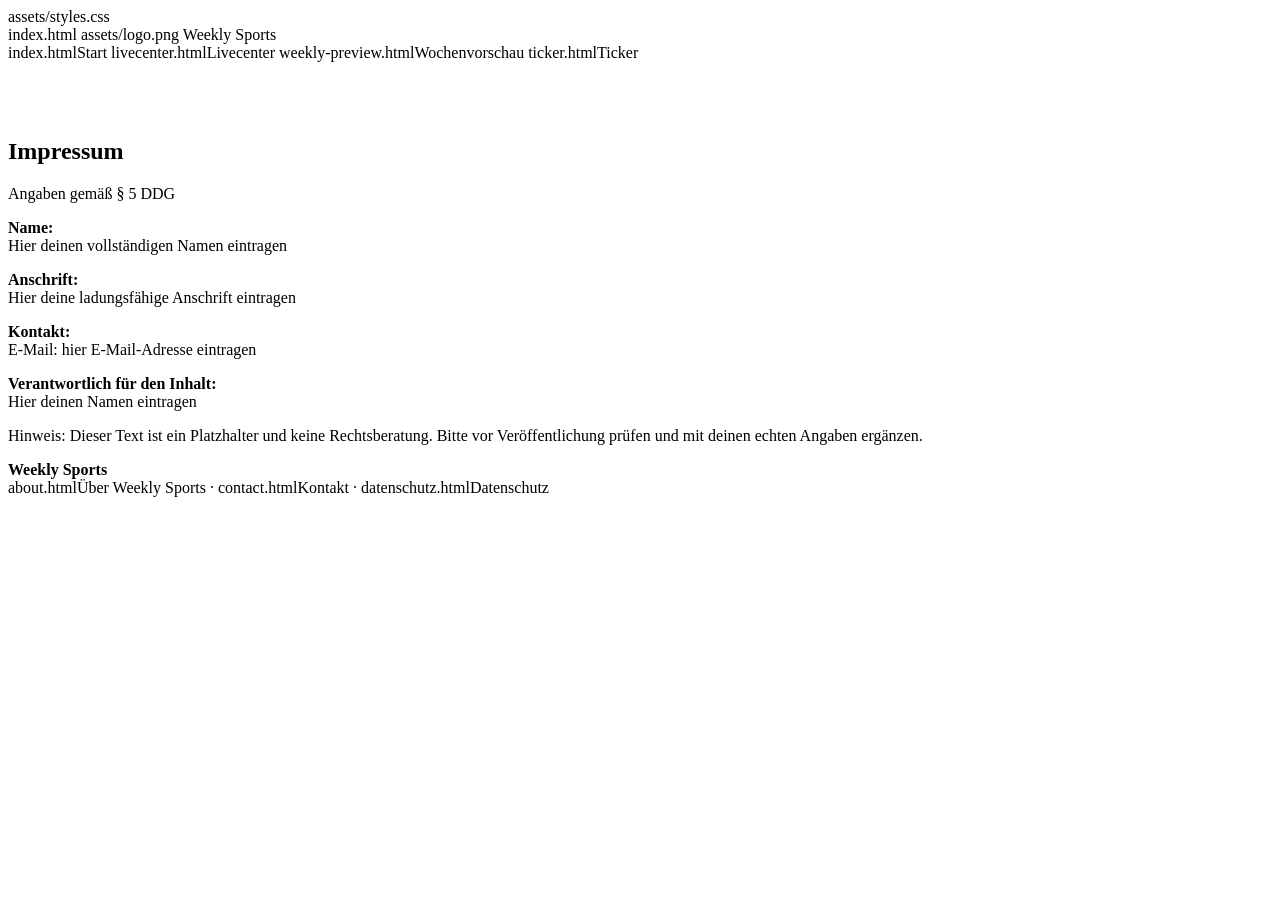
<file: impressum.html>
<!doctype html>
<html lang="de">
<head>
  <meta charset="utf-8">
  <meta name="viewport" content="width=device-width, initial-scale=1">
  <title>Impressum | Weekly Sports</title>
  <meta name="description" content="Impressum von Weekly Sports.">
  assets/styles.css
</head>

<body>
  <header class="site-header">
    <nav class="nav">
      index.html
        assets/logo.png
        <span>Weekly Sports</span>
      </a>

      <div class="nav-links">
        index.htmlStart</a>
        livecenter.htmlLivecenter</a>
        weekly-preview.htmlWochenvorschau</a>
        ticker.htmlTicker</a>
      </div>
    </nav>
  </header>

  <main class="page">
    <section class="section" style="padding-top: 56px;">
      <div class="card">
        <h1 class="section-title">Impressum</h1>

        <p class="section-text">
          Angaben gemäß § 5 DDG
        </p>

        <p class="section-text">
          <strong>Name:</strong><br>
          Hier deinen vollständigen Namen eintragen
        </p>

        <p class="section-text">
          <strong>Anschrift:</strong><br>
          Hier deine ladungsfähige Anschrift eintragen
        </p>

        <p class="section-text">
          <strong>Kontakt:</strong><br>
          E-Mail: hier E-Mail-Adresse eintragen
        </p>

        <p class="section-text">
          <strong>Verantwortlich für den Inhalt:</strong><br>
          Hier deinen Namen eintragen
        </p>

        <p class="section-text">
          Hinweis: Dieser Text ist ein Platzhalter und keine Rechtsberatung.
          Bitte vor Veröffentlichung prüfen und mit deinen echten Angaben ergänzen.
        </p>
      </div>
    </section>
  </main>

  <footer class="footer">
    <div class="footer-inner">
      <div>
        <strong>Weekly Sports</strong>
      </div>

      <div>
        about.htmlÜber Weekly Sports</a> ·
        contact.htmlKontakt</a> ·
        datenschutz.htmlDatenschutz</a>
      </div>
    </div>
  </footer>
</body>
</html>
</file>
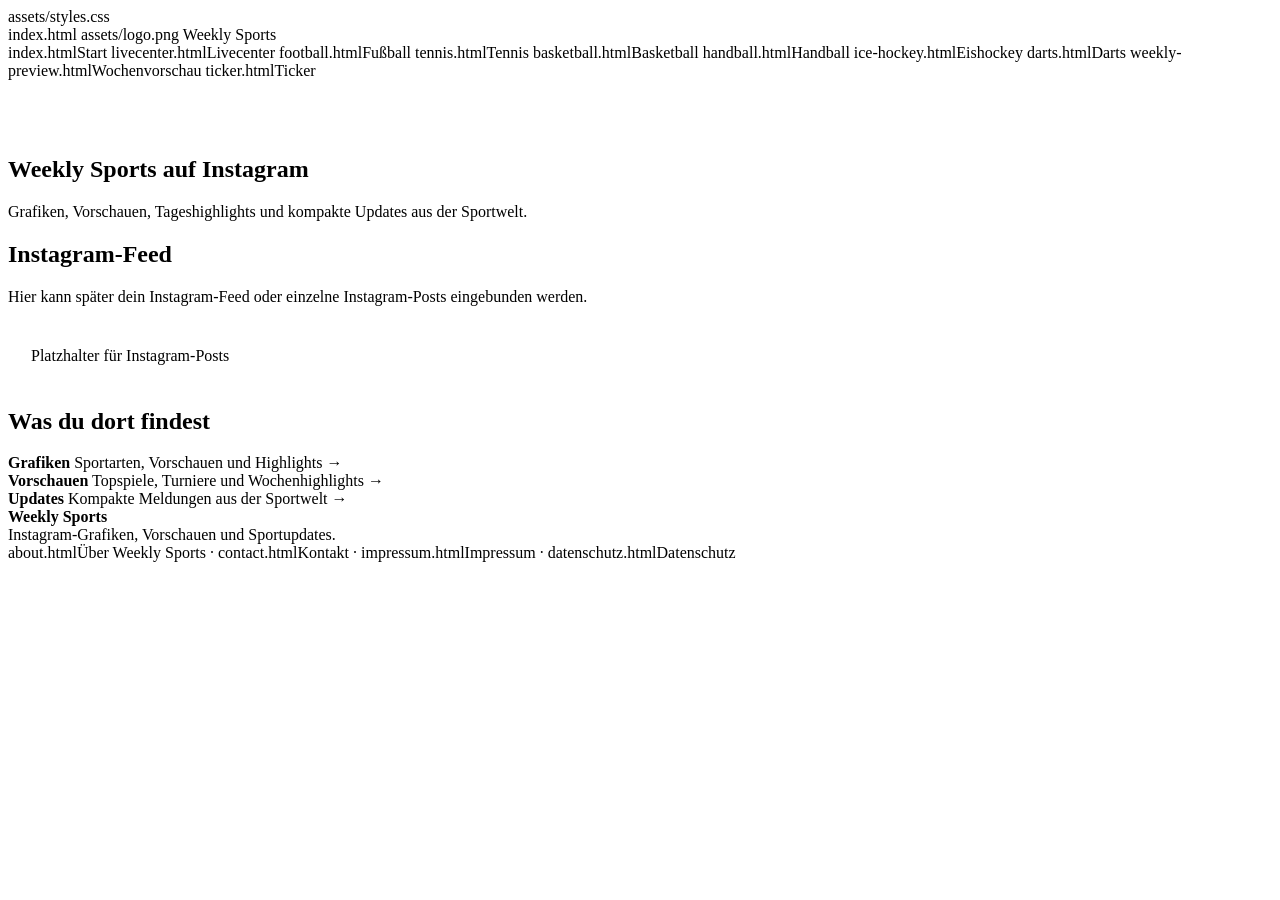
<file: instagram.html>
<!doctype html>
<html lang="de">
<head>
  <meta charset="utf-8">
  <meta name="viewport" content="width=device-width, initial-scale=1">
  <title>Instagram | Weekly Sports</title>
  <meta name="description" content="Weekly Sports auf Instagram: Grafiken, Vorschauen, Tageshighlights und Sport-Updates.">
  assets/styles.css
</head>

<body>
  <header class="site-header">
    <nav class="nav">
      index.html
        assets/logo.png
        <span>Weekly Sports</span>
      </a>

      <div class="nav-links">
        index.htmlStart</a>
        livecenter.htmlLivecenter</a>
        football.htmlFußball</a>
        tennis.htmlTennis</a>
        basketball.htmlBasketball</a>
        handball.htmlHandball</a>
        ice-hockey.htmlEishockey</a>
        darts.htmlDarts</a>
        weekly-preview.htmlWochenvorschau</a>
        ticker.htmlTicker</a>
      </div>
    </nav>
  </header>

  <main class="page">
    <section class="section" style="padding-top: 56px;">
      <div class="section-head">
        <div>
          <h1 class="section-title">Weekly Sports auf Instagram</h1>
          <p class="section-text">
            Grafiken, Vorschauen, Tageshighlights und kompakte Updates aus der Sportwelt.
          </p>
        </div>
      </div>

      <div class="panel-grid">
        <div class="card">
          <h2 class="section-title">Instagram-Feed</h2>
          <p class="section-text">
            Hier kann später dein Instagram-Feed oder einzelne Instagram-Posts eingebunden werden.
          </p>

          <div style="margin-top: 18px; padding: 22px; border: 1px dashed rgba(255,255,255,0.25); border-radius: 18px; color: var(--muted);">
            Platzhalter für Instagram-Posts
          </div>
        </div>

        <div class="card">
          <h2 class="section-title">Was du dort findest</h2>
          <div class="score-list" style="margin-top: 16px;">
            <div class="score-row">
              <strong>Grafiken</strong>
              <span>Sportarten, Vorschauen und Highlights</span>
              <span>→</span>
            </div>

            <div class="score-row">
              <strong>Vorschauen</strong>
              <span>Topspiele, Turniere und Wochenhighlights</span>
              <span>→</span>
            </div>

            <div class="score-row">
              <strong>Updates</strong>
              <span>Kompakte Meldungen aus der Sportwelt</span>
              <span>→</span>
            </div>
          </div>
        </div>
      </div>
    </section>
  </main>

  <footer class="footer">
    <div class="footer-inner">
      <div>
        <strong>Weekly Sports</strong><br>
        Instagram-Grafiken, Vorschauen und Sportupdates.
      </div>

      <div>
        about.htmlÜber Weekly Sports</a> ·
        contact.htmlKontakt</a> ·
        impressum.htmlImpressum</a> ·
        datenschutz.htmlDatenschutz</a>
      </div>
    </div>
  </footer>
</body>
</html>
</file>
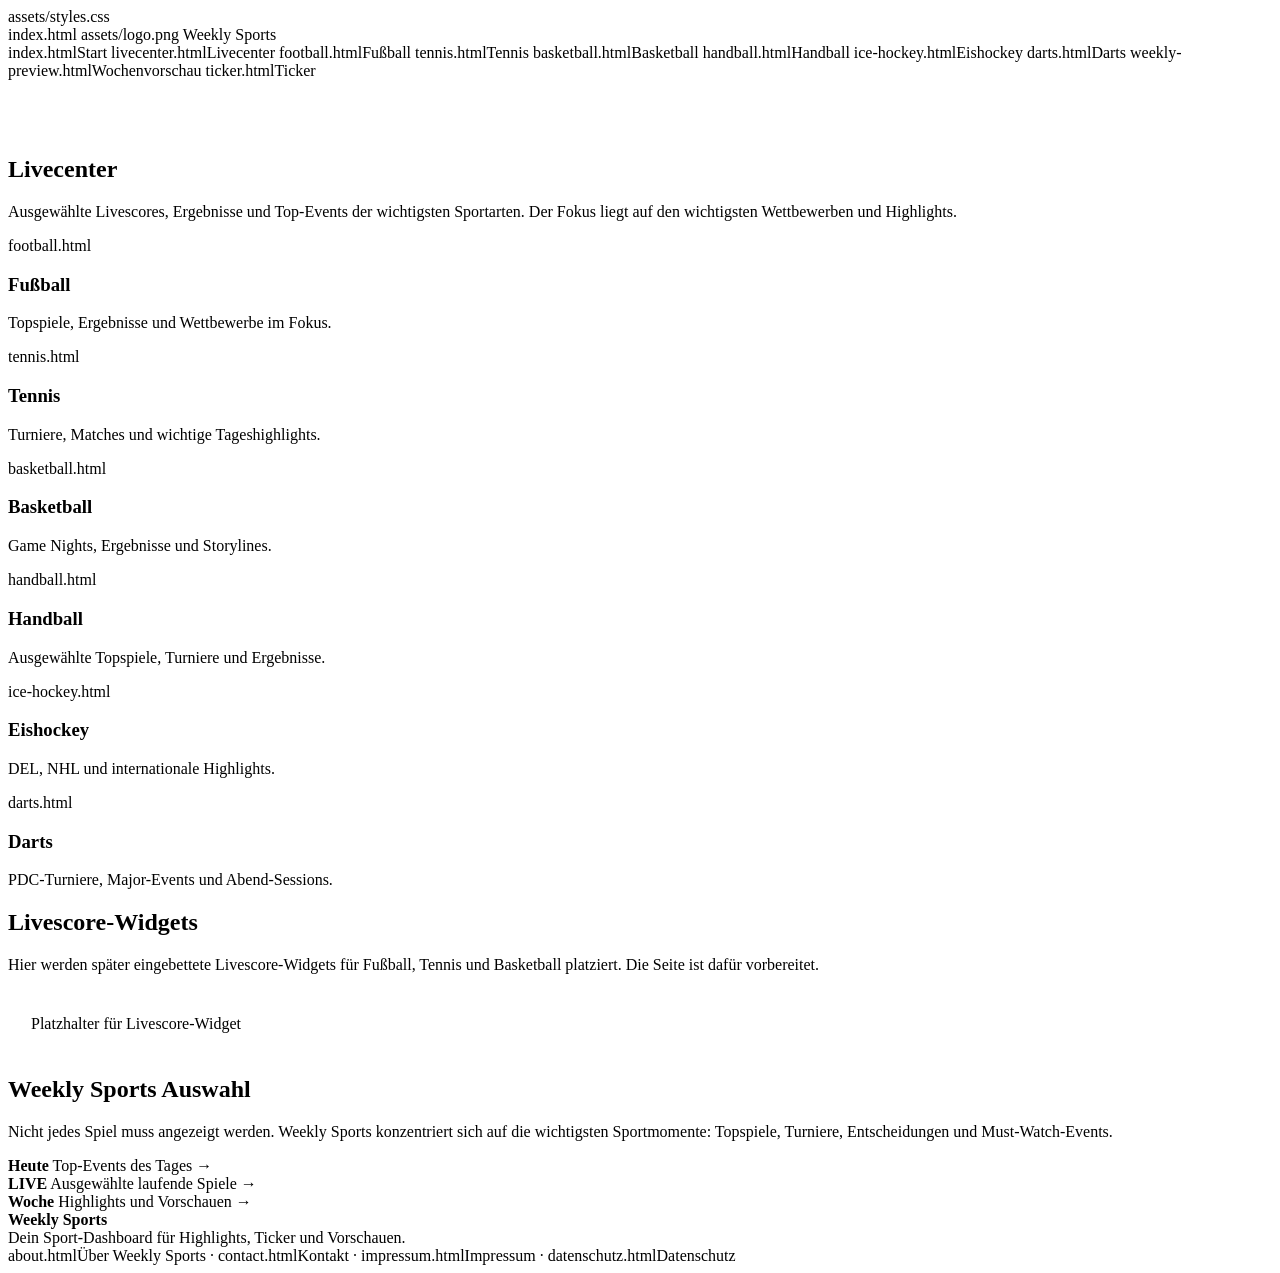
<file: livecenter.html>
<!doctype html>
<html lang="de">
<head>
  <meta charset="utf-8">
  <meta name="viewport" content="width=device-width, initial-scale=1">
  <title>Livecenter | Weekly Sports</title>
  <meta name="description" content="Das Weekly Sports Livecenter bündelt ausgewählte Livescores, Ergebnisse und Top-Events aus Fußball, Tennis, Basketball, Handball, Eishockey und Darts.">
  assets/styles.css
</head>

<body>
  <header class="site-header">
    <nav class="nav">
      index.html
        assets/logo.png
        <span>Weekly Sports</span>
      </a>

      <div class="nav-links">
        index.htmlStart</a>
        livecenter.htmlLivecenter</a>
        football.htmlFußball</a>
        tennis.htmlTennis</a>
        basketball.htmlBasketball</a>
        handball.htmlHandball</a>
        ice-hockey.htmlEishockey</a>
        darts.htmlDarts</a>
        weekly-preview.htmlWochenvorschau</a>
        ticker.htmlTicker</a>
      </div>
    </nav>
  </header>

  <main class="page">
    <section class="section" style="padding-top: 56px;">
      <div class="section-head">
        <div>
          <h1 class="section-title">Livecenter</h1>
          <p class="section-text">
            Ausgewählte Livescores, Ergebnisse und Top-Events der wichtigsten Sportarten.
            Der Fokus liegt auf den wichtigsten Wettbewerben und Highlights.
          </p>
        </div>
      </div>

      <div class="grid three">
        football.html
          <h3>Fußball</h3>
          <p>Topspiele, Ergebnisse und Wettbewerbe im Fokus.</p>
        </a>

        tennis.html
          <h3>Tennis</h3>
          <p>Turniere, Matches und wichtige Tageshighlights.</p>
        </a>

        basketball.html
          <h3>Basketball</h3>
          <p>Game Nights, Ergebnisse und Storylines.</p>
        </a>

        handball.html
          <h3>Handball</h3>
          <p>Ausgewählte Topspiele, Turniere und Ergebnisse.</p>
        </a>

        ice-hockey.html
          <h3>Eishockey</h3>
          <p>DEL, NHL und internationale Highlights.</p>
        </a>

        darts.html
          <h3>Darts</h3>
          <p>PDC-Turniere, Major-Events und Abend-Sessions.</p>
        </a>
      </div>
    </section>

    <section class="section panel-grid">
      <div class="card">
        <h2 class="section-title">Livescore-Widgets</h2>
        <p class="section-text">
          Hier werden später eingebettete Livescore-Widgets für Fußball, Tennis und Basketball platziert.
          Die Seite ist dafür vorbereitet.
        </p>

        <div style="margin-top: 18px; padding: 22px; border: 1px dashed rgba(255,255,255,0.25); border-radius: 18px; color: var(--muted);">
          Platzhalter für Livescore-Widget
        </div>
      </div>

      <div class="card">
        <h2 class="section-title">Weekly Sports Auswahl</h2>
        <p class="section-text">
          Nicht jedes Spiel muss angezeigt werden. Weekly Sports konzentriert sich auf die wichtigsten Sportmomente:
          Topspiele, Turniere, Entscheidungen und Must-Watch-Events.
        </p>

        <div class="score-list" style="margin-top: 16px;">
          <div class="score-row">
            <strong>Heute</strong>
            <span>Top-Events des Tages</span>
            <span>→</span>
          </div>

          <div class="score-row">
            <strong>LIVE</strong>
            <span>Ausgewählte laufende Spiele</span>
            <span>→</span>
          </div>

          <div class="score-row">
            <strong>Woche</strong>
            <span>Highlights und Vorschauen</span>
            <span>→</span>
          </div>
        </div>
      </div>
    </section>
  </main>

  <footer class="footer">
    <div class="footer-inner">
      <div>
        <strong>Weekly Sports</strong><br>
        Dein Sport-Dashboard für Highlights, Ticker und Vorschauen.
      </div>

      <div>
        about.htmlÜber Weekly Sports</a> ·
        contact.htmlKontakt</a> ·
        impressum.htmlImpressum</a> ·
        datenschutz.htmlDatenschutz</a>
      </div>
    </div>
  </footer>
</body>
</html>
</file>
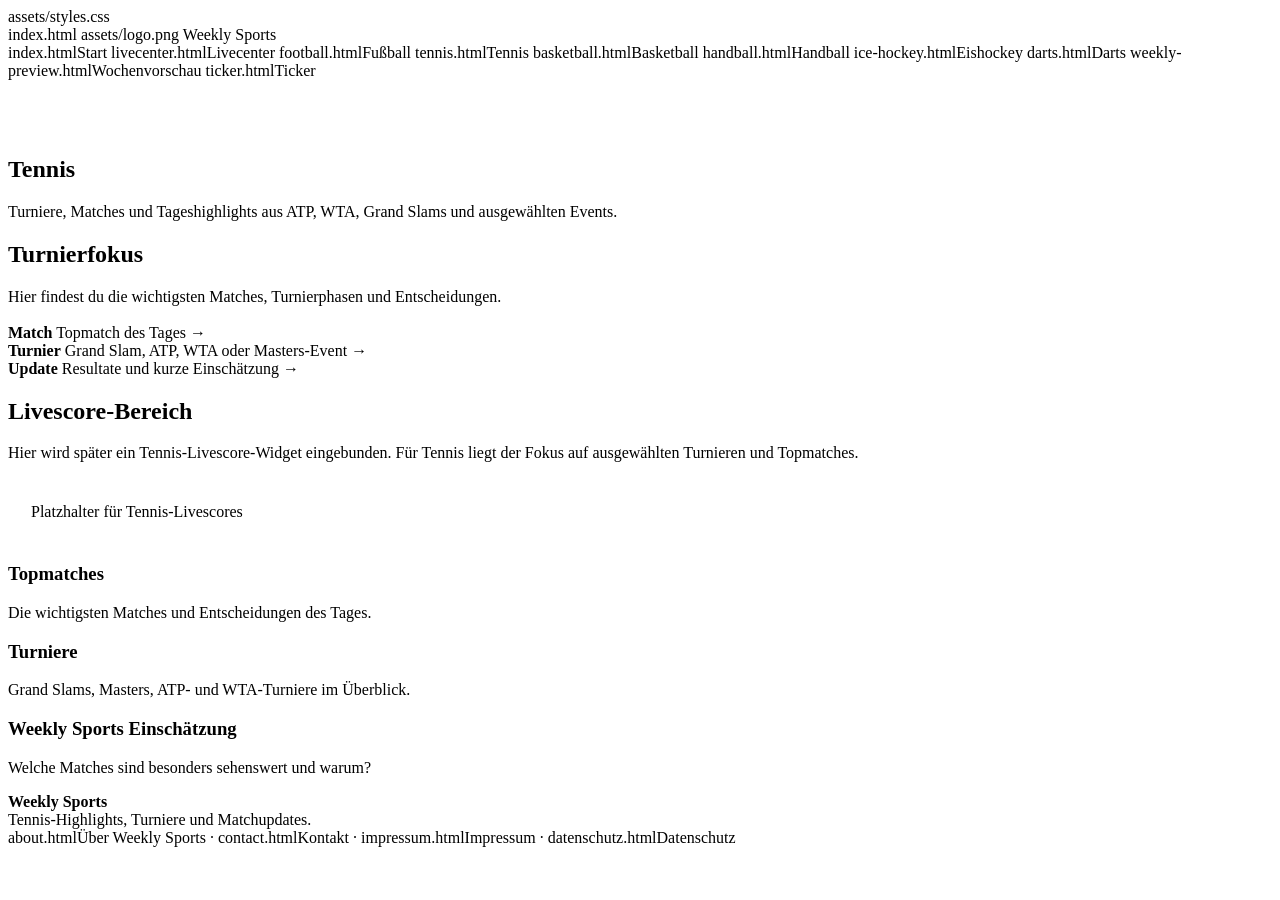
<file: tennis.html>
<!doctype html>
<html lang="de">
<head>
  <meta charset="utf-8">
  <meta name="viewport" content="width=device-width, initial-scale=1">
  <title>Tennis | Weekly Sports</title>
  <meta name="description" content="Tennis bei Weekly Sports: Turniere, Matches, Grand Slams, Tageshighlights und Vorschauen.">
  assets/styles.css
</head>

<body>
  <header class="site-header">
    <nav class="nav">
      index.html
        assets/logo.png
        <span>Weekly Sports</span>
      </a>

      <div class="nav-links">
        index.htmlStart</a>
        livecenter.htmlLivecenter</a>
        football.htmlFußball</a>
        tennis.htmlTennis</a>
        basketball.htmlBasketball</a>
        handball.htmlHandball</a>
        ice-hockey.htmlEishockey</a>
        darts.htmlDarts</a>
        weekly-preview.htmlWochenvorschau</a>
        ticker.htmlTicker</a>
      </div>
    </nav>
  </header>

  <main class="page">
    <section class="section" style="padding-top: 56px;">
      <div class="section-head">
        <div>
          <h1 class="section-title">Tennis</h1>
          <p class="section-text">
            Turniere, Matches und Tageshighlights aus ATP, WTA, Grand Slams und ausgewählten Events.
          </p>
        </div>
      </div>

      <div class="panel-grid">
        <div class="card">
          <h2 class="section-title">Turnierfokus</h2>
          <p class="section-text">
            Hier findest du die wichtigsten Matches, Turnierphasen und Entscheidungen.
          </p>

          <div class="score-list" style="margin-top: 18px;">
            <div class="score-row">
              <strong>Match</strong>
              <span>Topmatch des Tages</span>
              <span>→</span>
            </div>
            <div class="score-row">
              <strong>Turnier</strong>
              <span>Grand Slam, ATP, WTA oder Masters-Event</span>
              <span>→</span>
            </div>
            <div class="score-row">
              <strong>Update</strong>
              <span>Resultate und kurze Einschätzung</span>
              <span>→</span>
            </div>
          </div>
        </div>

        <div class="card">
          <h2 class="section-title">Livescore-Bereich</h2>
          <p class="section-text">
            Hier wird später ein Tennis-Livescore-Widget eingebunden. Für Tennis liegt der Fokus auf ausgewählten Turnieren und Topmatches.
          </p>

          <div style="margin-top: 18px; padding: 22px; border: 1px dashed rgba(255,255,255,0.25); border-radius: 18px; color: var(--muted);">
            Platzhalter für Tennis-Livescores
          </div>
        </div>
      </div>
    </section>

    <section class="section">
      <div class="grid three">
        <article class="card">
          <h3>Topmatches</h3>
          <p>Die wichtigsten Matches und Entscheidungen des Tages.</p>
        </article>

        <article class="card">
          <h3>Turniere</h3>
          <p>Grand Slams, Masters, ATP- und WTA-Turniere im Überblick.</p>
        </article>

        <article class="card">
          <h3>Weekly Sports Einschätzung</h3>
          <p>Welche Matches sind besonders sehenswert und warum?</p>
        </article>
      </div>
    </section>
  </main>

  <footer class="footer">
    <div class="footer-inner">
      <div>
        <strong>Weekly Sports</strong><br>
        Tennis-Highlights, Turniere und Matchupdates.
      </div>

      <div>
        about.htmlÜber Weekly Sports</a> ·
        contact.htmlKontakt</a> ·
        impressum.htmlImpressum</a> ·
        datenschutz.htmlDatenschutz</a>
      </div>
    </div>
  </footer>
</body>
</html>
</file>
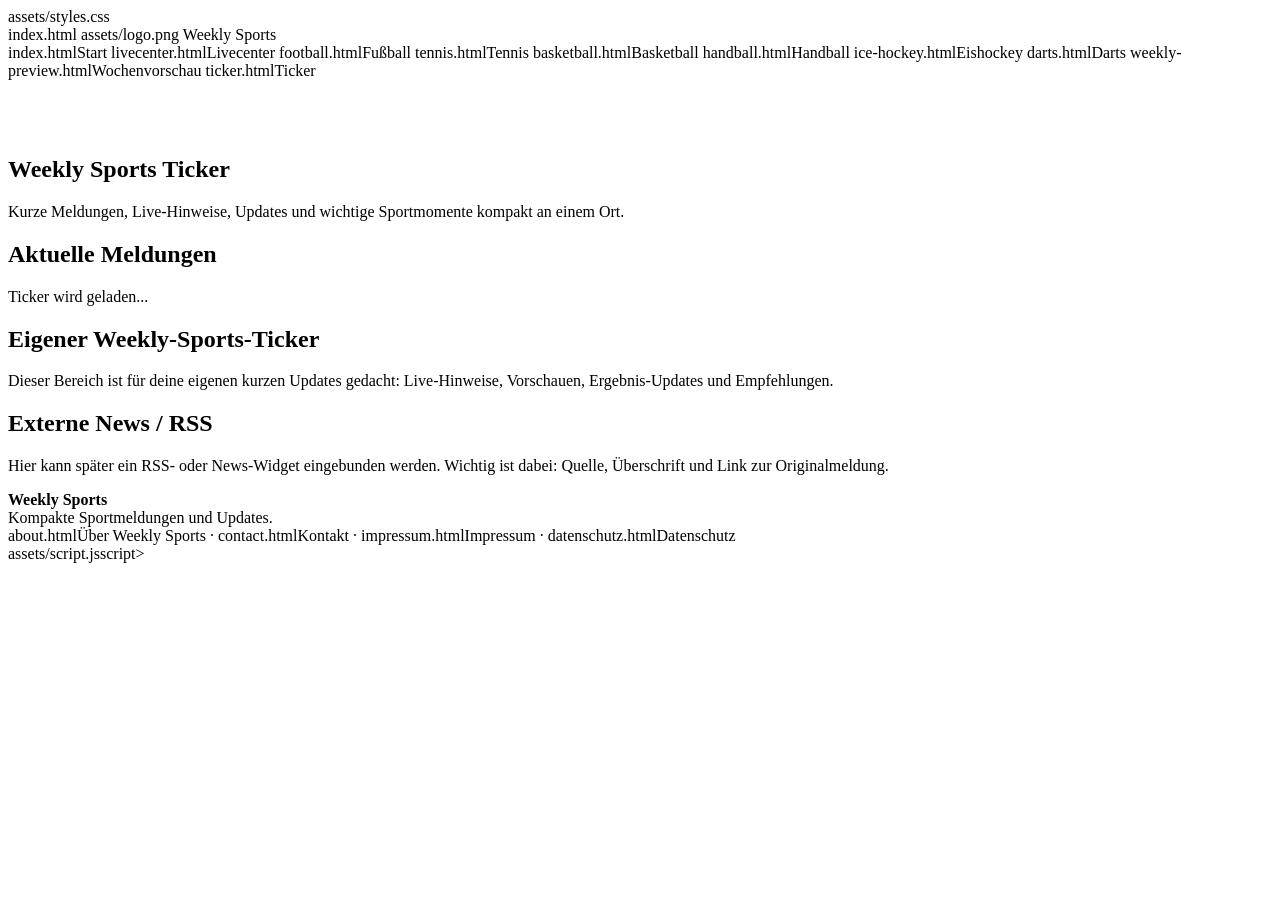
<file: ticker.html>
<!doctype html>
<html lang="de">
<head>
  <meta charset="utf-8">
  <meta name="viewport" content="width=device-width, initial-scale=1">
  <title>Ticker | Weekly Sports</title>
  <meta name="description" content="Der Weekly Sports Ticker mit kompakten Updates aus der Sportwelt.">
  assets/styles.css
</head>

<body>
  <header class="site-header">
    <nav class="nav">
      index.html
        assets/logo.png
        <span>Weekly Sports</span>
      </a>

      <div class="nav-links">
        index.htmlStart</a>
        livecenter.htmlLivecenter</a>
        football.htmlFußball</a>
        tennis.htmlTennis</a>
        basketball.htmlBasketball</a>
        handball.htmlHandball</a>
        ice-hockey.htmlEishockey</a>
        darts.htmlDarts</a>
        weekly-preview.htmlWochenvorschau</a>
        ticker.htmlTicker</a>
      </div>
    </nav>
  </header>

  <main class="page">
    <section class="section" style="padding-top: 56px;">
      <div class="section-head">
        <div>
          <h1 class="section-title">Weekly Sports Ticker</h1>
          <p class="section-text">
            Kurze Meldungen, Live-Hinweise, Updates und wichtige Sportmomente kompakt an einem Ort.
          </p>
        </div>
      </div>

      <div class="card">
        <h2 class="section-title">Aktuelle Meldungen</h2>
        <div class="ticker-list" data-ticker>
          <p class="section-text">Ticker wird geladen...</p>
        </div>
      </div>
    </section>

    <section class="section panel-grid">
      <div class="card">
        <h2 class="section-title">Eigener Weekly-Sports-Ticker</h2>
        <p class="section-text">
          Dieser Bereich ist für deine eigenen kurzen Updates gedacht:
          Live-Hinweise, Vorschauen, Ergebnis-Updates und Empfehlungen.
        </p>
      </div>

      <div class="card">
        <h2 class="section-title">Externe News / RSS</h2>
        <p class="section-text">
          Hier kann später ein RSS- oder News-Widget eingebunden werden.
          Wichtig ist dabei: Quelle, Überschrift und Link zur Originalmeldung.
        </p>
      </div>
    </section>
  </main>

  <footer class="footer">
    <div class="footer-inner">
      <div>
        <strong>Weekly Sports</strong><br>
        Kompakte Sportmeldungen und Updates.
      </div>

      <div>
        about.htmlÜber Weekly Sports</a> ·
        contact.htmlKontakt</a> ·
        impressum.htmlImpressum</a> ·
        datenschutz.htmlDatenschutz</a>
      </div>
    </div>
  </footer>

  assets/script.jsscript>
</body>
</html>
</file>
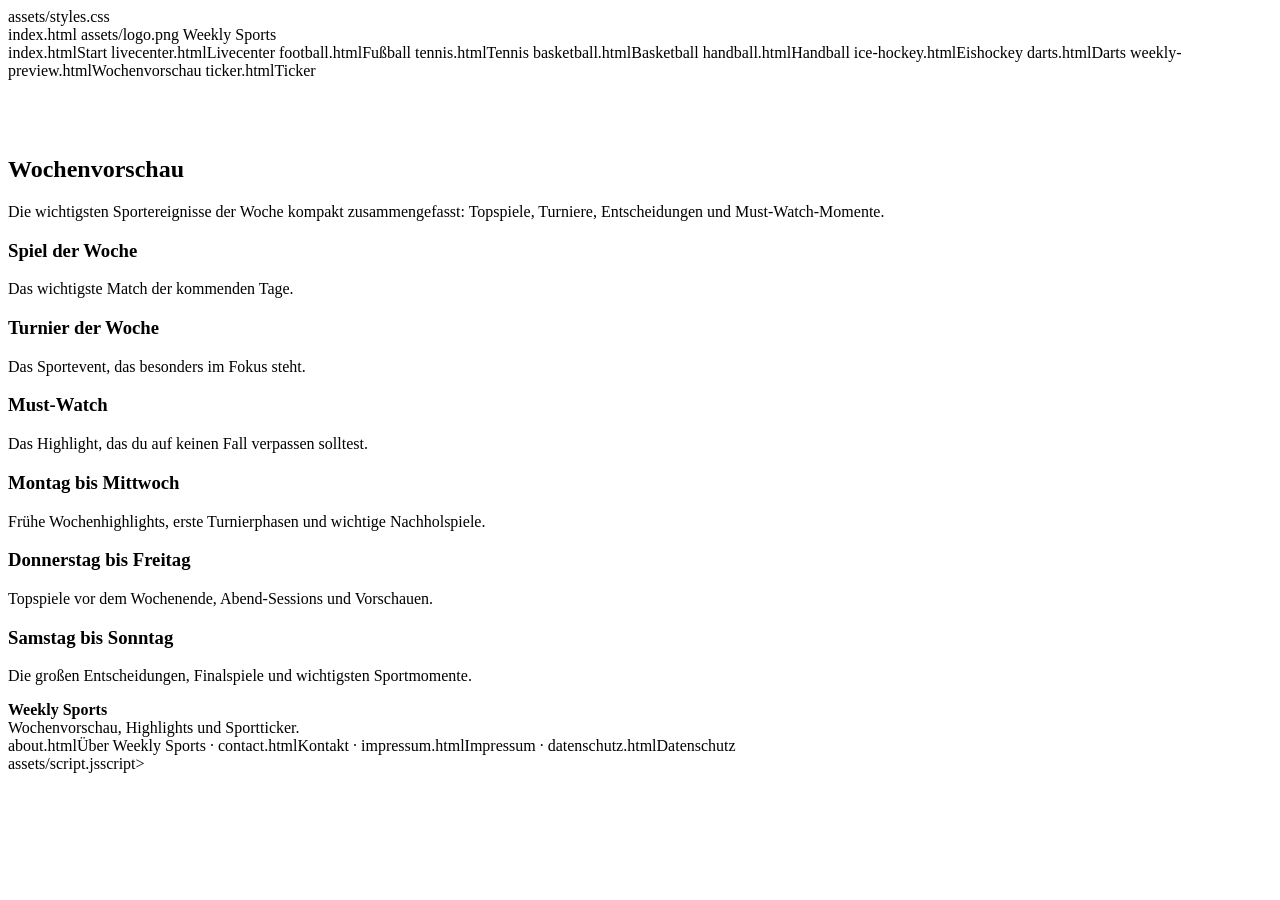
<file: weekly-preview.html>
<!doctype html>
<html lang="de">
<head>
  <meta charset="utf-8">
  <meta name="viewport" content="width=device-width, initial-scale=1">
  <title>Wochenvorschau | Weekly Sports</title>
  <meta name="description" content="Die Weekly Sports Wochenvorschau bündelt die wichtigsten Sportevents der Woche.">
  assets/styles.css
</head>

<body>
  <header class="site-header">
    <nav class="nav">
      index.html
        assets/logo.png
        <span>Weekly Sports</span>
      </a>

      <div class="nav-links">
        index.htmlStart</a>
        livecenter.htmlLivecenter</a>
        football.htmlFußball</a>
        tennis.htmlTennis</a>
        basketball.htmlBasketball</a>
        handball.htmlHandball</a>
        ice-hockey.htmlEishockey</a>
        darts.htmlDarts</a>
        weekly-preview.htmlWochenvorschau</a>
        ticker.htmlTicker</a>
      </div>
    </nav>
  </header>

  <main class="page">
    <section class="section" style="padding-top: 56px;">
      <div class="section-head">
        <div>
          <h1 class="section-title">Wochenvorschau</h1>
          <p class="section-text">
            Die wichtigsten Sportereignisse der Woche kompakt zusammengefasst:
            Topspiele, Turniere, Entscheidungen und Must-Watch-Momente.
          </p>
        </div>
      </div>

      <div class="grid three" data-weekly-preview>
        <article class="card">
          <h3>Spiel der Woche</h3>
          <p>Das wichtigste Match der kommenden Tage.</p>
        </article>

        <article class="card">
          <h3>Turnier der Woche</h3>
          <p>Das Sportevent, das besonders im Fokus steht.</p>
        </article>

        <article class="card">
          <h3>Must-Watch</h3>
          <p>Das Highlight, das du auf keinen Fall verpassen solltest.</p>
        </article>
      </div>
    </section>

    <section class="section">
      <div class="grid three">
        <article class="card">
          <h3>Montag bis Mittwoch</h3>
          <p>Frühe Wochenhighlights, erste Turnierphasen und wichtige Nachholspiele.</p>
        </article>

        <article class="card">
          <h3>Donnerstag bis Freitag</h3>
          <p>Topspiele vor dem Wochenende, Abend-Sessions und Vorschauen.</p>
        </article>

        <article class="card">
          <h3>Samstag bis Sonntag</h3>
          <p>Die großen Entscheidungen, Finalspiele und wichtigsten Sportmomente.</p>
        </article>
      </div>
    </section>
  </main>

  <footer class="footer">
    <div class="footer-inner">
      <div>
        <strong>Weekly Sports</strong><br>
        Wochenvorschau, Highlights und Sportticker.
      </div>

      <div>
        about.htmlÜber Weekly Sports</a> ·
        contact.htmlKontakt</a> ·
        impressum.htmlImpressum</a> ·
        datenschutz.htmlDatenschutz</a>
      </div>
    </div>
  </footer>

  assets/script.jsscript>
</body>
</html>
</file>
